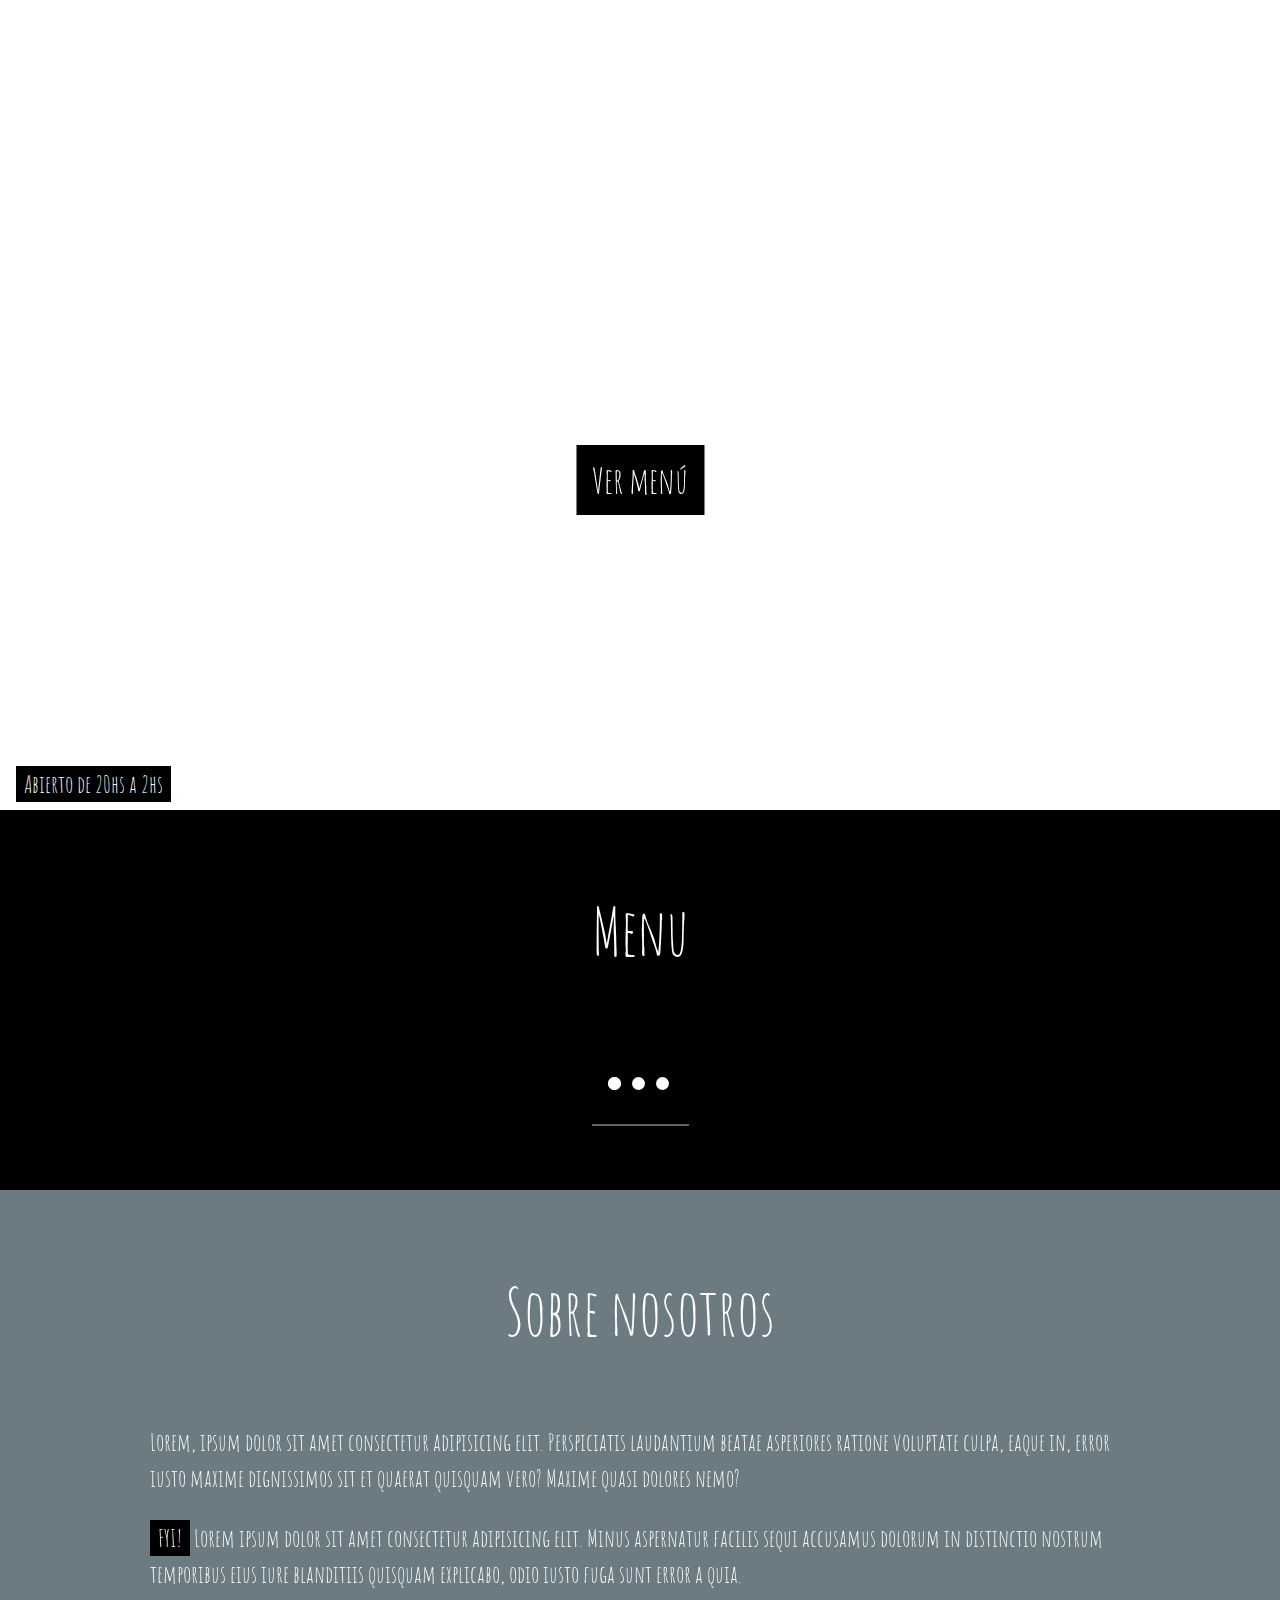
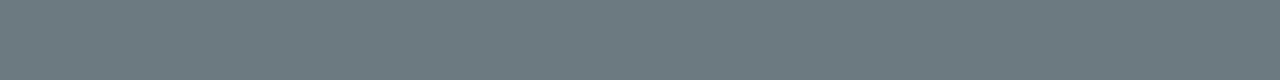
<file: index.html>
<!DOCTYPE html>
<html>

<head>
    <title>Menu</title>
    <meta charset="UTF-8">
    <meta name="viewport" content="width=device-width, initial-scale=1">
    <link rel="stylesheet" href="https://www.w3schools.com/w3css/4/w3.css">
    <link rel="stylesheet" href="https://fonts.googleapis.com/css?family=Amatic+SC">
    <style>
        body,
        html {
            height: 100%
        }

        body,
        h1,
        h2,
        h3,
        h4,
        h5,
        h6 {
            font-family: "Amatic SC", sans-serif
        }

        .menu {
            display: none
        }

        .bgimg {
            background-repeat: no-repeat;
            background-size: cover;
            background-image: url("https://images.hola.com/imagenes/cocina/recetas/20220208204252/pizza-pepperoni-mozzarella/1-48-890/pepperoni-pizza-abob-t.jpg?tx=w_1200");
            min-height: 90%;
        }

        #menu_content {
            max-width: fit-content;
        }

        .boton_categoria {
            width: 33.33333% !important;
        }

        @media (max-width: 500px) {
            .boton_categoria {
                width: 50% !important;
            }
        }

        .lds-ellipsis {
            display: inline-block;
            position: relative;
            width: 80px;
            height: 80px;
        }

        .lds-ellipsis div {
            position: absolute;
            top: 33px;
            width: 13px;
            height: 13px;
            border-radius: 50%;
            background: #fff;
            animation-timing-function: cubic-bezier(0, 1, 1, 0);
        }

        .lds-ellipsis div:nth-child(1) {
            left: 8px;
            animation: lds-ellipsis1 0.6s infinite;
        }

        .lds-ellipsis div:nth-child(2) {
            left: 8px;
            animation: lds-ellipsis2 0.6s infinite;
        }

        .lds-ellipsis div:nth-child(3) {
            left: 32px;
            animation: lds-ellipsis2 0.6s infinite;
        }

        .lds-ellipsis div:nth-child(4) {
            left: 56px;
            animation: lds-ellipsis3 0.6s infinite;
        }

        @keyframes lds-ellipsis1 {
            0% {
                transform: scale(0);
            }

            100% {
                transform: scale(1);
            }
        }

        @keyframes lds-ellipsis3 {
            0% {
                transform: scale(1);
            }

            100% {
                transform: scale(0);
            }
        }

        @keyframes lds-ellipsis2 {
            0% {
                transform: translate(0, 0);
            }

            100% {
                transform: translate(24px, 0);
            }
        }


        .descripcion-producto{
            font-size: 30px !important;
        }
    </style>



</head>

<body>

    <header class="bgimg w3-display-container w3-grayscale-min" id="home">
        <div class="w3-display-bottomleft w3-padding">
            <span class="w3-tag w3-xlarge">Abierto de 20hs a 2hs</span>
        </div>
        <div class="w3-display-middle w3-center">
            <span class="w3-text-white w3-hide-small" style="font-size:100px">Nombre </span>
            <span class="w3-text-white w3-hide-large w3-hide-medium" style="font-size:60px"><b>Nombre del
                    negocio</b></span>
            <p><a href="#menu" class="w3-button w3-xxlarge w3-black">Ver menú</a></p>
        </div>
    </header>

    <!-- Menu Container -->
    <div class="w3-container w3-black w3-padding-64 w3-xxlarge" id="menu">
        <div class="w3-content" id="menu_content">

            <h1 class="w3-center w3-jumbo" style="margin-bottom:64px">Menu</h1>
            <div style="display: flex; justify-content: center; align-items: center;"><div class="lds-ellipsis"><div></div><div></div><div></div><div></div></div></div>
            <div class="w3-row w3-center w3-border w3-border-dark-grey" id="categorias_id">
            </div>
        </div>
    </div>
    

    <!-- Contact -->
    <div class="w3-container w3-padding-64 w3-blue-grey w3-grayscale-min w3-xlarge">
        <div class="w3-content">
            <h1 class="w3-center w3-jumbo" style="margin-bottom:64px">Sobre nosotros</h1>
            <p>Lorem, ipsum dolor sit amet consectetur adipisicing elit. Perspiciatis laudantium beatae asperiores
                ratione voluptate culpa, eaque in, error iusto maxime dignissimos sit et quaerat quisquam vero? Maxime
                quasi dolores nemo?</p>
            <p><span class="w3-tag">FYI!</span> Lorem ipsum dolor sit amet consectetur adipisicing elit. Minus
                aspernatur facilis sequi accusamus dolorum in distinctio nostrum temporibus eius iure blanditiis
                quisquam explicabo, odio iusto fuga sunt error a quia.</p>
        </div>
    </div>



    <script>




        function openMenu(evt, menuName) {
            var i, x, tablinks;
            x = document.getElementsByClassName("menu");
            for (i = 0; i < x.length; i++) {
                x[i].style.display = "none";
            }
            tablinks = document.getElementsByClassName("tablink");
            for (i = 0; i < x.length; i++) {
                tablinks[i].className = tablinks[i].className.replace(" w3-red", "");
            }
            document.getElementById("id_" + menuName.replace(" ", "_")).style.display = "block";
            evt.currentTarget.firstElementChild.className += " w3-red";
        }

        function mostrarLoader(){
            var loader = document.querySelector(".lds-ellipsis");
            loader.style.display = "block";
        }
    
        function ocultarLoader(){
            var loader = document.querySelector(".lds-ellipsis");
            loader.style.display = "none";
        }

        (async () => {
            mostrarLoader();
            var response = await fetch("https://script.google.com/macros/s/AKfycbzBjl-wVLo_0pJhNHVa-Fjk0L4PCRwDg3PFHCbrWVMewMh81rSDUwx_rcNNLU8YTmdEGQ/exec");
            var json_productos = await response.json();

            function agregar_categoria(nombre_categoria) {
                var id_categoria = "id_" + nombre_categoria.replace(" ", "_");
                var botones_categorias = document.querySelector("#categorias_id");
                var es_primer_categoria = botones_categorias.children.length == 0;
                botones_categorias.innerHTML += ` <a href="javascript:void(0)" onclick="openMenu(event, '${nombre_categoria}');" id="id_${id_categoria}">
                                            <div class="w3-col s4 tablink w3-padding-large w3-hover-red boton_categoria">${nombre_categoria}</div>
                                        </a>`;
                var contenido_menu = document.querySelector("#menu_content");
                var contenido_categoria = document.createElement("div");
                contenido_categoria.id = id_categoria;
                contenido_categoria.className = "w3-container menu w3-padding-32 w3-white";
                menu_content.append(contenido_categoria);

                if (es_primer_categoria) {
                    document.getElementById(id_categoria).style.display = "block";
                    // document.getElementById(id_categoria).firstElementChild.className =  " w3-red";
                }
            }

            function agregar_producto(nombre_categoria, nombre_producto, precio, comentario, descripcion) {
                var id_categoria = "id_" + nombre_categoria.replace(" ", "_");
                var contenido_categorias = document.getElementById(id_categoria);
                if (comentario != "") {
                    contenido_categorias.innerHTML += ` <h1>
                                                <b>${nombre_producto}</b> 
                                                <span class="w3-tag w3-red w3-round">${comentario}</span>
                                                <span class="w3-right w3-tag w3-dark-grey w3-round">$${precio}</span>
                                            </h1>
                                            <p class="w3-text-grey descripcion-producto">${descripcion}</p>
                                            <hr>`;
                }
                else {
                    contenido_categorias.innerHTML += ` <h1>
                                                <b>${nombre_producto}</b> 
                                                <span class="w3-right w3-tag w3-dark-grey w3-round">$${precio}</span>
                                            </h1>
                                            <p class="w3-text-grey descripcion-producto">${descripcion}</p>
                                            <hr>`;
                }

            }

            var categorias = Object.keys(json_productos);
            for (id_categoria of categorias) {
                agregar_categoria(json_productos[id_categoria].nombre_categoria);
                var productos = Object.keys(json_productos[id_categoria].productos);
                for (id_producto of productos) {
                    agregar_producto(json_productos[id_categoria].nombre_categoria,
                        json_productos[id_categoria].productos[id_producto].nombre_producto,
                        json_productos[id_categoria].productos[id_producto].precio,
                        json_productos[id_categoria].productos[id_producto].comentario,
                        json_productos[id_categoria].productos[id_producto].descripcion);
                }
            }
            ocultarLoader();
        })();

    </script>

</body>

</html>
</file>
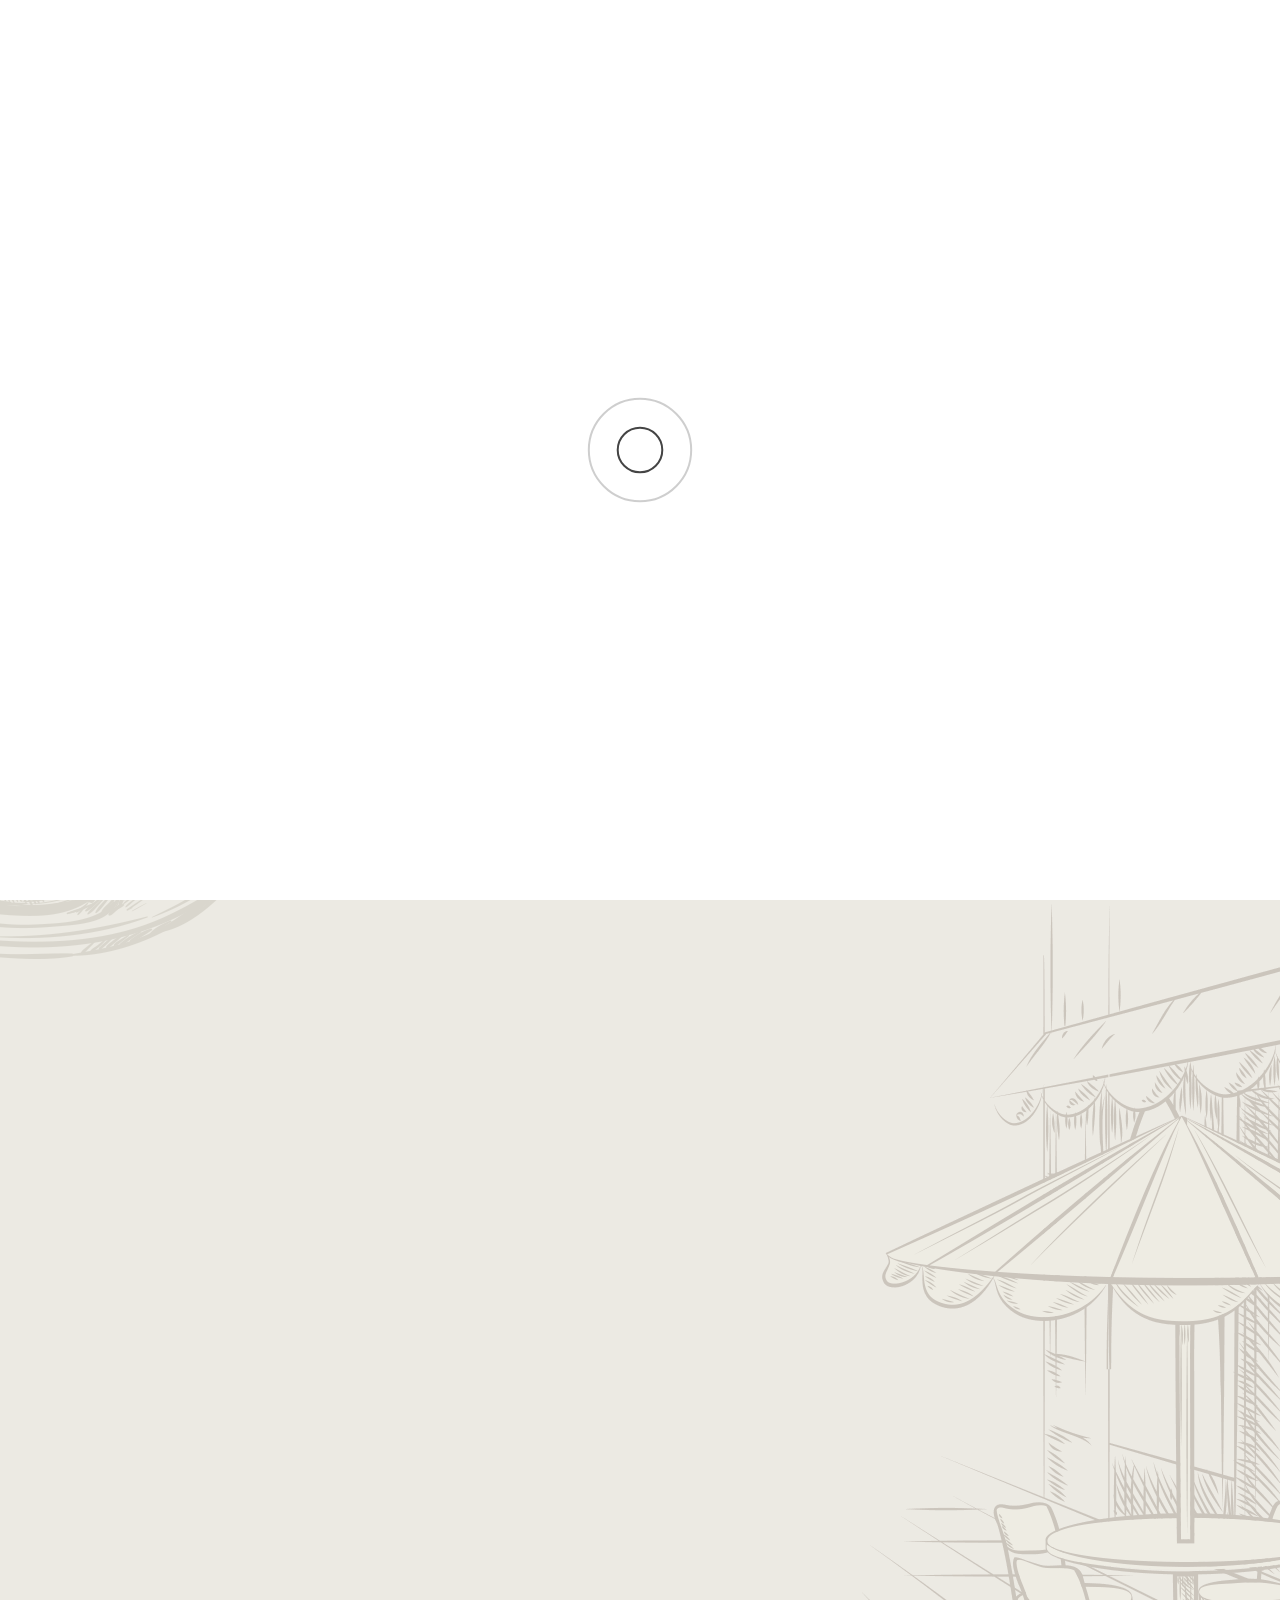
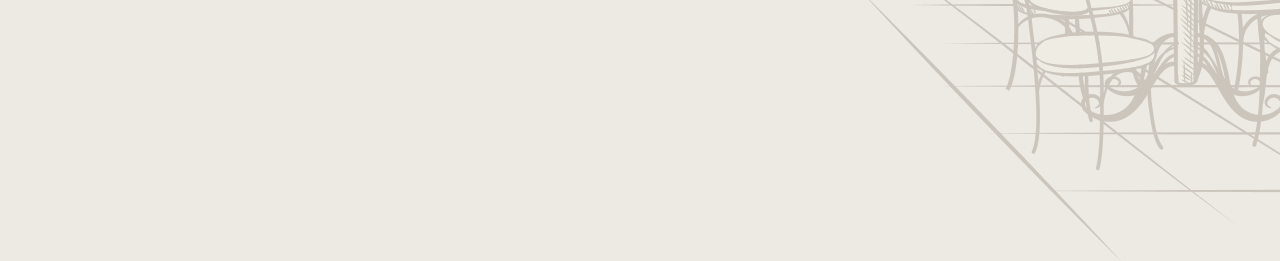
<file: cafe/index.htm>
<!DOCTYPE html>
<html lang="es"><head>
<meta http-equiv="content-type" content="text/html; charset=UTF-8">

    <meta charset="utf-8">
    <meta name="viewport" content="width=device-width, initial-scale=1, shrink-to-fit=no">
    <meta http-equiv="x-ua-compatible" content="ie=edge">

    <title>Plantilla menu cafe</title>
    <link rel="shortcut icon" href="archivos/favourite_icon.png">

    <!-- fraimwork - css include -->
    <link rel="stylesheet" type="text/css" href="archivos/bootstrap.min.css">

    <!-- icon font - css include -->
    <link rel="stylesheet" type="text/css" href="archivos/fontawesome.css">

    <!-- animation - css include -->
    <link rel="stylesheet" type="text/css" href="archivos/animate.css">

    <!-- carousel - css include -->
    <link rel="stylesheet" type="text/css" href="archivos/slick.css">
    <link rel="stylesheet" type="text/css" href="archivos/slick-theme.css">

    <!-- popup - css include -->
    <link rel="stylesheet" type="text/css" href="archivos/magnific-popup.css">

    <!-- jquery-ui - css include -->
    <link rel="stylesheet" type="text/css" href="archivos/jquery-ui.css">

    <!-- custom - css include -->
    <link rel="stylesheet" type="text/css" href="archivos/style.css">



  <body>

    <!-- body_wrap - start -->
    <div class="body_wrap">

      <!-- backtotop - start -->
      <div class="backtotop" style="display: none;">
        <a href="#" class="scroll">
          <i class="far fa-arrow-up"></i>
          <i class="far fa-arrow-up"></i>
        </a>
      </div>
      <!-- backtotop - end -->


      <div id="preloader"></div>
      <!-- header_section - start
      ================================================== -->
      <header class="header_section style_2">
        <div class="content_wrap">
          <div class="container maxw_1560">
            <div class="row align-items-center">

              <div class="col-lg-2 col-md-6 col-6">
                <div class="brand_logo">
                  <a class="brand_link" href="https://xpressrow.com/html/cafenod/index_1.html">
                    <img src="archivos/logo_white_1x.png" srcset="archivos/logo_white_2x.png 2x" alt="logo_not_found">
                  </a>
                </div>
              </div>

              <div class="col-lg-10 col-md-6 col-6">
                <nav class="main_menu navbar navbar-expand-lg">



                </nav>
              </div>

            </div>
          </div>
        </div>

      </header>

      <main>



        <!-- breadcrumb_section - start
        ================================================== -->
        <section class="breadcrumb_section text-uppercase" style="background-image: url(archivos/breadcrumb_bg_01.jpg);">
          <div class="container">
            <h1 class="page_title text-white wow fadeInUp" data-wow-delay=".1s" style="visibility: visible; animation-delay: 0.1s; animation-name: fadeInUp;">Nuestro Menu</h1>
            <ul class="breadcrumb_nav ul_li wow fadeInUp" data-wow-delay=".2s" style="visibility: visible; animation-delay: 0.2s; animation-name: fadeInUp;">
              <li>descripción corta</li>
            </ul>
          </div>
          <div class="breadcrumb_icon_wrap">
            <div class="container">
              <div class="breadcrumb_icon wow fadeInUp" data-wow-delay=".3s" style="visibility: visible; animation-delay: 0.3s; animation-name: fadeInUp;">
                <img src="archivos/icon_01.png" alt="icon_not_found">
                <span class="bg_shape"></span>
              </div>
            </div>
          </div>
        </section>
        <!-- breadcrumb_section - end
        ================================================== -->

        <!-- recipe_menu_section - start
        ================================================== -->
        <section class="recipe_menu_section sec_ptb_120 bg_gray deco_wrap">
          <div class="container">
            <ul class="filters-button-group style_3 ul_li_center wow fadeInUp " data-wow-delay=".1s" id="categorias_id" style="visibility: visible; animation-delay: 0.1s; animation-name: fadeInUp;">
              <li><button class="button text-uppercase active" data-filter="*">Todos</button></li>
            </ul>

            <div class="recipe_item_grid grid wow fadeInUp contenido-menu" data-wow-delay=".2s" style="position: relative; height: 1020px; visibility: visible; animation-delay: 0.2s; animation-name: fadeInUp;">
            </div>

          <div class="deco_item shape_1">
            <img src="archivos/shape_01.png" alt="image_not_found">
          </div>
          <div class="deco_item shape_2">
            <img src="archivos/shape_02.png" alt="image_not_found">
          </div>
        </section>
      </main>
    </div>

    <!-- fraimwork - jquery include -->
    <script src="archivos/jquery.min.js"></script>
    <script src="archivos/bootstrap.min.js"></script>

    <!-- animation - jquery include -->
    <script src="archivos/wow.min.js"></script>

    <!-- carousel - jquery include -->
    <script src="archivos/slick.min.js"></script>

    <!-- popup - jquery include -->
    <script src="archivos/magnific-popup.min.js"></script>

    <!-- isotope filter - jquery include -->
    <script src="archivos/isotope.pkgd.min.js"></script>


    <!-- jquery-ui - jquery include -->
    <script src="archivos/jquery-ui.js"></script>

    <!-- off canvas sidebar - jquery include -->
    <script src="archivos/mCustomScrollbar.js"></script>

    <!-- custom - jquery include -->
    <script src="archivos/main.js"></script>

  
</body></html>
</file>
<file: cafe/archivos/style.css>
@charset "UTF-8";
/* table of content - start
================================================== */
/* 
Project Name   :  Cafenod - HTML5 Template
File           :  CSS Base
Version        :  1.0.0
Last change    :  27 March 2021
Author         :  Xpressrow
*/
/* table of content - end
================================================== */
/* template fonts - start
================================================== */
@import url("https://fonts.googleapis.com/css2?family=Roboto:ital,wght@0,100;0,300;0,400;0,500;0,700;0,900;1,100;1,300;1,400;1,500;1,700;1,900&display=swap");
@import url("https://fonts.googleapis.com/css2?family=Oswald:wght@200;300;400;500;600;700&display=swap");
/* template fonts - end
================================================== */
/* global reset - start
================================================== */
body {
  margin: 0px;
  padding: 0px;
  font-size: 14px;
  font-weight: 400;
  line-height: 1.65;
  font-style: normal;
  color: #7c7770;
  font-family: "Roboto", sans-serif;
  text-rendering: optimizelegibility;
  -moz-osx-font-smoothing: grayscale;
  -webkit-font-smoothing: antialiased;
}

.body_wrap {
  overflow: hidden;
  position: relative;
}

::selection {
  color: #ffffff;
  background-color: #c7a17a;
}

::-moz-selection {
  color: #ffffff;
  background-color: #c7a17a;
}

.container {
  max-width: 1200px;
}

.container_boxed {
  padding: 60px;
  max-width: 1290px;
  background-color: #ffffff;
}

.maxw_1560 {
  max-width: 1590px;
}

.maxw_1720 {
  max-width: 1750px;
}

iframe {
  border: none;
}

a:focus,
a:active,
input,
input:hover,
input:focus,
input:active,
textarea,
textarea:hover,
textarea:focus,
textarea:active {
  outline: none;
}

img:not([draggable]),
embed,
object,
video {
  height: auto;
  max-width: 100%;
}

img {
  border: none;
  max-width: 100%;
  vertical-align: middle;
  -webkit-user-select: none;
          user-select: none;
  height: auto;
}

a {
  outline: 0;
  display: inline-block;
  text-decoration: none;
}
a:active, a:focus, a:hover, a:visited {
  outline: 0;
  text-decoration: none;
}

button {
  padding: 0px;
  border: none;
  outline: none;
  background: none;
  display: inline-block;
}
button:focus {
  outline: none;
}

h1, h2, h3, h4, h5, h6 {
  font-weight: 700;
  color: #1B1B1B;
  font-family: "Oswald", sans-serif;
}

/* section decoration wrap - start */
.deco_wrap {
  z-index: 1;
  position: relative;
}
.deco_wrap .deco_item {
  z-index: -1;
  position: absolute;
}
.deco_wrap .deco_big_text {
  top: 170px;
  left: 0px;
  right: 0px;
  z-index: -1;
  opacity: 0.2;
  color: #000000;
  line-height: 1;
  display: block;
  font-weight: 700;
  font-size: 291px;
  position: absolute;
  font-family: "Oswald", sans-serif;
}
.deco_wrap .overlay {
  top: 0px;
  left: 0px;
  right: 0px;
  bottom: 0px;
  z-index: -1;
  position: absolute;
}
.deco_wrap .scratch {
  left: 0px;
  right: 0px;
  z-index: 1;
  position: absolute;
}
.deco_wrap .scratch img {
  width: 100%;
  display: block;
}
.deco_wrap .scratch_top {
  top: 0px;
}
.deco_wrap .scratch_bottom {
  bottom: 0px;
}

/* section decoration wrap - end */
/* spacing settings - start */
.sec_ptb_120 {
  padding-top: 120px;
  padding-bottom: 120px;
}

.sec_ptb_80 {
  padding-top: 80px;
  padding-bottom: 80px;
}

/* spacing settings - end */
/* transition - start */
a,
button {
  transition: 0.6s cubic-bezier(0.25, 1, 0.5, 1);
}

/* transition - end */
/* global reset - end
================================================== */
/* back to top button - start
================================================== */
.backtotop {
  right: 12px;
  z-index: 999;
  bottom: 50px;
  display: none;
  position: fixed;
}
.backtotop .scroll {
  z-index: 1;
  width: 50px;
  height: 50px;
  display: block;
  position: relative;
}
.backtotop .scroll:before, .backtotop .scroll:after {
  top: 0px;
  left: 0px;
  right: 0px;
  bottom: 0px;
  content: "";
  position: absolute;
  border-radius: 100%;
  background-color: #ffffff;
  transition: 0.6s cubic-bezier(0.25, 1, 0.5, 1);
  box-shadow: 0px 10px 60px 0px rgba(0, 0, 0, 0.2);
}
.backtotop .scroll:after {
  opacity: 0;
  transform: scale(1.5);
}
.backtotop .scroll:hover:before {
  opacity: 0;
  transform: scale(0.3);
}
.backtotop .scroll:hover:after {
  opacity: 1;
  transform: scale(1);
}
.backtotop .scroll i {
  left: 50%;
  z-index: 1;
  font-size: 15px;
  position: absolute;
  color: #c7a17a;
  transform: translateX(-50%);
  transition: 0.6s cubic-bezier(0.25, 1, 0.5, 1);
}
.backtotop .scroll i:nth-child(1) {
  top: 50%;
  transform: translate(-50%, -50%);
}
.backtotop .scroll i:nth-child(2) {
  top: 110%;
  opacity: 0;
  visibility: hidden;
}
.backtotop .scroll:hover i:nth-child(1) {
  top: -110%;
  opacity: 0;
  visibility: hidden;
  transform: translateX(-50%);
}
.backtotop .scroll:hover i:nth-child(2) {
  top: 50%;
  opacity: 1;
  visibility: visible;
  transform: translate(-50%, -50%);
}
.comentario {
  font-size: 15px;
  color: black;
  font-family: "Oswald", sans-serif;
  background-color: #c7a17a;
  padding: 4px;
  border-radius: 8px;
}
/* back to top button - end
================================================== */
/* preloader - start
================================================== */
#preloader {
  top: 0;
  left: 0;
  right: 0;
  bottom: 0;
  z-index: 10000;
  position: fixed;
  overflow: visible;
    background: #ffffff url("preloader.svg") no-repeat center center;
}

/* preloader - end
================================================== */
/* button style - start
================================================== */
.load_more {
  margin-top: 60px;
}

.btn {
  border: none;
  outline: none;
  line-height: 1;
  color: #ffffff;
  font-size: 14px;
  font-weight: 700;
  padding: 21px 42px;
  border-radius: 5px;
  display: inline-block;
  transition: 0.6s cubic-bezier(0.25, 1, 0.5, 1);
  font-family: "DM Sans", sans-serif;
}
.btn:focus {
  outline: none;
  box-shadow: none;
}
.btn:hover {
  color: #ffffff;
}
.btn.btn_primary {
  background-color: #c7a17a;
}
.btn.btn_primary:hover {
  background-color: #1B1B1B;
}
.btn.btn_secondary {
  background-color: #1B1B1B;
}
.btn.btn_secondary:hover {
  background-color: #c7a17a;
}

.btn.btn_border {
  padding: 19px 42px;
  border: 2px solid transparent;
}
.btn.border_white {
  border-color: rgba(255, 255, 255, 0.5);
}
.btn.border_white:hover {
  color: #c7a17a;
  border-color: #ffffff;
  background-color: #ffffff;
}
.btn.border_black {
  color: #1B1B1B;
  border-color: rgba(18, 16, 13, 0.3);
}
.btn.border_black:hover {
  color: #ffffff;
  border-color: #1B1B1B;
  background-color: #1B1B1B;
}

.btn_text {
  line-height: 1;
  font-size: 14px;
  font-weight: 500;
  color: #7c7770;
  display: inline-block;
}
.btn_text span {
  position: relative;
  display: inline-block;
}
.btn_text span:before {
  width: 0px;
  left: auto;
  right: 0px;
  bottom: 0px;
  height: 1px;
  content: "";
  position: absolute;
  transition: 0.6s cubic-bezier(0.25, 1, 0.5, 1);
  background-color: #c7a17a;
}
.btn_text:hover span:before {
  left: 0px;
  width: 100%;
  right: auto;
}
.btn_text i {
  margin-left: 2px;
  transition: 0.6s cubic-bezier(0.25, 1, 0.5, 1);
}
.btn_text:hover {
  color: #c7a17a;
}
.btn_text:hover i {
  transform: translateX(5px);
}

/* button style - end
================================================== */
/* video play button - start
================================================== */
.pulse {
  z-index: 1;
  width: 40px;
  height: 40px;
  color: #ffffff;
  font-size: 10px;
  position: relative;
  margin-right: 20px;
  border-radius: 100%;
  align-items: center;
  display: inline-flex;
  justify-content: center;
  background-color: #c7a17a;
}
.pulse:before, .pulse:after {
  top: 0px;
  left: 0px;
  right: 0px;
  bottom: 0px;
  z-index: -1;
  content: "";
  position: absolute;
  border-radius: 100%;
  background-color: #c7a17a;
}
.pulse:before {
  animation: pulse 3s cubic-bezier(0.16, 1, 0.3, 1) infinite both;
}
.pulse:after {
  animation: pulse 3s 0.6s cubic-bezier(0.16, 1, 0.3, 1) infinite both;
}
.pulse i {
  margin-left: 2px;
}

@keyframes pulse {
  0% {
    opacity: 0.5;
    transform: scale(1);
  }
  100% {
    opacity: 0;
    transform: scale(2.1);
  }
}
.video_btn1 {
  font-size: 14px;
  font-weight: 500;
  align-items: center;
  display: inline-flex;
  color: #1B1B1B;
}

.video_btn2 {
  text-align: center;
  display: inline-block;
}
.video_btn2 span {
  margin: auto;
  width: 109px;
  height: 109px;
  font-size: 16px;
  margin-bottom: 25px;
  display: inline-flex;
  border: 2px solid #ffffff;
  background-color: transparent;
}
.video_btn2 span:before, .video_btn2 span:after {
  background-color: #ffffff;
}
.video_btn2 small {
  display: block;
  color: #ffffff;
  font-size: 18px;
  font-weight: 500;
}

/* video play button - end
================================================== */
/* order & unorder list reset - start
================================================== */
.ul_li,
.ul_li_right,
.ul_li_center {
  margin: 0px;
  padding: 0px;
  display: flex;
  flex-wrap: wrap;
  align-items: center;
}
.ul_li > li,
.ul_li_right > li,
.ul_li_center > li {
  float: left;
  list-style: none;
  display: inline-block;
}

.ul_li {
  justify-content: flex-start;
}

.ul_li_center {
  justify-content: center;
}

.ul_li_right {
  justify-content: flex-end;
}

.ul_li_block {
  margin: 0px;
  padding: 0px;
  display: block;
}
.ul_li_block > li {
  display: block;
  list-style: none;
}

/* order & unorder list reset - end
================================================== */
/* social links - start
================================================== */
.social_links {
  margin: -5px;
}
.social_links li {
  padding: 5px;
}

.social_text li:not(:last-child) {
  margin-right: 45px;
}
.social_text i {
  margin-right: 10px;
}
.social_text a {
  font-size: 14px;
  font-weight: 500;
}
.social_text a:hover {
  color: #c7a17a;
}

.social_icons a {
  width: 35px;
  height: 35px;
  color: #c6c0ba;
  line-height: 37px;
  text-align: center;
  border-radius: 2px;
  background-color: #f7f7f7;
}
.social_icons a:hover {
  color: #ffffff;
  background-color: #c7a17a;
}

.text-white .social_icons a {
  color: #c7a17a;
  background-color: #1B1B1B;
}
.text-white .social_icons a:hover {
  color: #ffffff;
  background-color: #c7a17a;
}

/* social links - end
================================================== */
/* section title - start
================================================== */
.section_title {
  margin-bottom: 50px;
}
.section_title .small_title {
  line-height: 1;
  font-size: 14px;
  margin-bottom: 18px;
  font-family: "Roboto", sans-serif;
}
.section_title .small_title i {
  margin-right: 10px;
  color: #c7a17a;
}
.section_title .big_title {
  font-size: 45px;
  line-height: 1.2;
  margin-bottom: 0px;
}

/* section title - end
================================================== */
/* background colors - start
================================================== */
.bg_default_brown {
  background-color: #c7a17a;
}

.bg_default_gray {
  background-color: #f6f6f6;
}

/* background colors - end
================================================== */
/* carousel settings - start
================================================== */
.slick-dots li {
  margin: 0px;
  display: inline-block;
}
.slick-dots li:not(:last-child) {
  margin-right: 10px;
}
.slick-dots button {
  width: 8px;
  height: 8px;
  opacity: 0.4;
  display: block;
  border-radius: 100%;
  background-color: #000000;
  transition: 0.6s cubic-bezier(0.25, 1, 0.5, 1);
}
.slick-dots li:hover button, .slick-dots li.slick-active button {
  opacity: 1;
}

/* carousel settings - end
================================================== */
/* chip style - start
================================================== */
.chip_item {
  align-items: center;
  display: inline-flex;
}
.chip_item .chip_thumbnail {
  width: 60px;
  overflow: hidden;
  margin-right: 15px;
  border-radius: 100%;
}
.chip_item .chip_name {
  line-height: 1;
  font-size: 15px;
  font-weight: 500;
  margin-bottom: 10px;
}
.chip_item .chip_title {
  display: block;
  line-height: 1;
  font-size: 12px;
  font-weight: 500;
  color: #c7a17a;
}

/* chip style - end
================================================== */
/* template form style - start
================================================== */
/* from global settings - start */
.form_item {
  position: relative;
  margin-bottom: 30px;
}
.form_item textarea, .form_item input {
  width: 100%;
  outline: none;
  display: block;
  box-shadow: none;
  border-radius: 5px;
  border: 1px solid #f5f5f5;
  transition: 0.6s cubic-bezier(0.25, 1, 0.5, 1);
}
.form_item textarea:focus, .form_item input:focus {
  outline: none;
  box-shadow: none;
  border-color: #c7a17a;
}
.form_item input {
  height: 56px;
  padding: 0px 25px;
}
.form_item textarea {
  min-height: 160px;
  padding: 20px 25px;
}
.form_item .form_icon {
  top: 50%;
  right: 25px;
  margin: 0px;
  padding: 0px;
  position: absolute;
  transform: translateY(-50%);
}
.form_item .form_field_title {
  line-height: 1;
  font-size: 15px;
  font-weight: 400;
  margin-bottom: 15px;
  color: #1B1B1B;
  font-family: "Roboto", sans-serif;
}
.form_item .form_field_title sup {
  top: -2px;
}

:-moz-placeholder {
  color: #9d9a9a;
  text-transform: capitalize;
}

::-moz-placeholder {
  color: #9d9a9a;
  text-transform: capitalize;
}

:-ms-input-placeholder {
  color: #9d9a9a;
  text-transform: capitalize;
}

::-webkit-input-placeholder {
  color: #9d9a9a;
  text-transform: capitalize;
}

/* from global settings - end */
/* google map - start */
#mapBox {
  min-height: 600px;
}

/* google map - end */
/* contact from - start */
.contact_form {
  padding: 60px 50px;
  background-color: #f6f6f6;
}
.contact_form .form_title {
  line-height: 1;
  font-size: 45px;
  margin-bottom: 35px;
}
.contact_form .form_item textarea, .contact_form .form_item input {
  background-color: #ffffff;
  border: 1px solid #ffffff;
}
.contact_form .form_item textarea:focus, .contact_form .form_item input:focus {
  border-color: #c7a17a;
}
.contact_form.bg_white {
  background-color: #ffffff;
}
.contact_form.bg_white .form_item textarea, .contact_form.bg_white .form_item input {
  background-color: #f6f6f6;
  border: 1px solid #f6f6f6;
}
.contact_form.bg_white .form_item textarea:focus, .contact_form.bg_white .form_item input:focus {
  border-color: #c7a17a;
}

/* contact from - end */
/* main contact info wrap - start */
.main_contact_info_wrap {
  display: flex;
  flex-wrap: nowrap;
  margin-left: -15px;
  margin-right: -15px;
  justify-content: space-between;
}
.main_contact_info_wrap .contact_info_item {
  max-width: 330px;
  padding-left: 15px;
  padding-right: 15px;
  margin-bottom: 50px;
}

.contact_info_item {
  display: flex;
  align-items: center;
}
.contact_info_item .item_icon {
  height: 80px;
  min-width: 80px;
  font-size: 24px;
  margin-right: 20px;
  border-radius: 2px;
  align-items: center;
  display: inline-flex;
  color: #c7a17a;
  justify-content: center;
  background-color: #f6f6f6;
}
.contact_info_item .item_title {
  line-height: 1;
  font-size: 20px;
  margin-bottom: 10px;
}
.contact_info_item p {
  line-height: 1.4;
  margin-bottom: 0px;
}

/* main contact info wrap - end */
/* reserve table form - start */
.reserve_table_form {
  padding: 60px;
  position: relative;
  padding-bottom: 120px;
  background-color: #f6f6f6;
}
.reserve_table_form .form_title {
  line-height: 1;
  font-size: 45px;
  margin-bottom: 38px;
}
.reserve_table_form .form_item input {
  height: 70px;
  color: #9d9a9a;
  padding: 0px 30px;
}
.reserve_table_form .form_item .form_icon {
  right: 35px;
}
.reserve_table_form .decoration_icon {
  left: 50%;
  z-index: 1;
  bottom: -50px;
  width: 100px;
  height: 100px;
  display: flex;
  position: absolute;
  align-items: center;
  justify-content: center;
  transform: translateX(-50%);
}
.reserve_table_form .decoration_icon .bg_shape {
  top: 0px;
  left: 0px;
  right: 0px;
  bottom: 0px;
  z-index: -1;
  position: absolute;
  transform: rotate(45deg);
  background-color: #ffffff;
  box-shadow: 0px 9px 16px 0px rgba(179, 179, 179, 0.2);
}

/* reserve table form - end */
/* comment form - start */
.comment_form .form_item input,
.comment_form .form_item textarea {
  border-radius: 0px;
  background-color: #f6f6f6;
}

/* comment form - end */
/* template form style - end
================================================== */
/* rating star - start
================================================== */
.rating_star li {
  color: #f6c46e;
  font-size: 12px;
}
.rating_star li:not(:last-child) {
  margin-right: 3px;
}

/* rating star - end
================================================== */
/* pagination - start
================================================== */
.pagination_nav {
  margin: -3px;
  margin-top: 77px;
}
.pagination_nav li {
  padding: 3px;
}
.pagination_nav a {
  height: 50px;
  min-width: 50px;
  display: flex;
  font-size: 15px;
  border-radius: 45px;
  align-items: center;
  color: #7c7770;
  justify-content: center;
  background-color: #ffffff;
}
.pagination_nav li:hover a, .pagination_nav li.active a {
  color: #ffffff;
  background-color: #c7a17a;
}

/* pagination - end
================================================== */
/* filter nav - start
================================================== */
.filters-button-group {
  margin-bottom: 60px;
  border-bottom: 5px solid #e4e2da;
}
.filters-button-group li {
  margin-bottom: -5px;
}
.filters-button-group li:not(:last-child) {
  margin-right: 5px;
}
.filters-button-group button {
  color: #8b887d;
  font-size: 15px;
  font-weight: 700;
  padding: 0px 20px;
  position: relative;
  padding-bottom: 30px;
}
.filters-button-group button:before {
  left: 15px;
  right: 15px;
  bottom: 0px;
  opacity: 0;
  content: "";
  height: 5px;
  position: absolute;
  border-radius: 45px;
  background-color: #c7a17a;
  transition: 0.6s cubic-bezier(0.25, 1, 0.5, 1);
}
.filters-button-group button:hover, .filters-button-group button.active {
  color: #1B1B1B;
}
.filters-button-group button:hover:before, .filters-button-group button.active:before {
  left: 0px;
  right: 0px;
  opacity: 1;
}

.filters-button-group.style_2 {
  border-bottom: none;
}
.filters-button-group.style_2 li {
  margin-bottom: 0px;
}
.filters-button-group.style_2 li:not(:last-child) {
  margin-right: 60px;
}
.filters-button-group.style_2 button {
  padding: 0px;
}
.filters-button-group.style_2 button:before {
  display: none;
}
.filters-button-group.style_2 button:hover, .filters-button-group.style_2 button.active {
  color: #1B1B1B;
}

.text-white .filters-button-group.style_2 button {
  color: #aaaaaa;
}
.text-white .filters-button-group.style_2 button:hover, .text-white .filters-button-group.style_2 button.active {
  color: #ffffff;
}

.filters-button-group {
  border-bottom: none;
}
.filters-button-group.style_3 {
  background-color: #ffffff;
}
.filters-button-group.style_3 li {
  margin: 0px;
}
.filters-button-group.style_3 li:not(:last-child) {
  margin-right: 0px;
}
.filters-button-group.style_3 button {
  padding: 18px 22px;
}
.filters-button-group.style_3 button:before {
  border-radius: 0px;
}

.filters-button-group.style_4 li {
  margin: 0px;
  border-bottom: 4px solid #eaeaea;
}
.filters-button-group.style_4 li:not(:last-child) {
  margin-right: 0px;
}
.filters-button-group.style_4 button {
  padding: 0px;
  line-height: 1;
  display: block;
  padding: 18.5px 41.5px;
}
.filters-button-group.style_4 button:before {
  display: none;
}
.filters-button-group.style_4 button:hover, .filters-button-group.style_4 button.active {
  background-color: #ffffff;
}

/* filter nav - end
================================================== */
/* default tags style - start
================================================== */
.tag_list {
  margin: -5px;
}
.tag_list li {
  padding: 5px;
}
.tag_list a {
  display: block;
  line-height: 1;
  padding: 10px 24px;
  color: #7c7770;
  background-color: #f6f6f6;
}
.tag_list a:hover {
  color: #ffffff;
  background-color: #c7a17a;
}

/* default tags style - end
================================================== */
/* order & unorder list reset - start
================================================== */
.post_meta {
  font-size: 14px;
  color: #1B1B1B;
}
.post_meta li {
  margin-bottom: 20px;
}
.post_meta li:not(:last-child) {
  margin-right: 40px;
}
.post_meta a {
  display: block;
  color: #1B1B1B;
}
.post_meta a:hover {
  color: #c7a17a;
}
.post_meta i {
  margin-right: 5px;
}

/* order & unorder list reset - end
================================================== */
/* comment area - start
================================================== */
.comment_item:not(:last-child) {
  margin-bottom: 30px;
}
.comment_item .comment_item {
  padding-top: 20px;
  padding-left: 85px;
}
.comment_item .comment_thumbnail {
  float: left;
  width: 60px;
  height: 60px;
  overflow: hidden;
  margin-right: 25px;
  border-radius: 100%;
  align-items: center;
  display: inline-flex;
  justify-content: center;
  background-color: #f6f6f6;
}
.comment_item .comment_content {
  display: table;
  padding-top: 14px;
}
.comment_item .comment_name {
  line-height: 1;
  font-size: 15px;
  font-weight: 500;
  margin-bottom: 5px;
  font-family: "Roboto", sans-serif;
}
.comment_item .comment_date {
  line-height: 1;
  display: block;
  font-size: 12px;
  margin-bottom: 15px;
  color: #c7a17a;
}
.comment_item .reply_btn {
  font-size: 12px;
  margin-top: 17px;
  display: inline-block;
  color: #1B1B1B;
}
.comment_item .reply_btn:hover {
  color: #c7a17a;
}

/* comment area - end
================================================== */
/* sidebar - start
================================================== */
.sb_widget {
  padding: 30px;
  background-color: #ffffff;
}
.sb_widget:not(:last-child) {
  margin-bottom: 30px;
}
.sb_widget .form_item input {
  border-radius: 0px;
  background-color: #f6f6f6;
}
.sb_widget .recent_post {
  background-color: #f6f6f6;
}
.sb_widget .recent_post:not(:last-child) {
  margin-bottom: 20px;
}
.sb_widget .recent_post .item_image {
  min-width: 90px;
  border-radius: 0px;
}

.sb_widget_title {
  font-size: 20px;
  margin-bottom: 30px;
}

.sb_category li:not(:last-child) {
  margin-bottom: 15px;
}
.sb_category a {
  display: flex;
  line-height: 1;
  align-items: center;
  padding: 17.5px 20px;
  color: #7c7770;
  background-color: #f6f6f6;
  justify-content: space-between;
}
.sb_category a:hover {
  color: #ffffff;
  background-color: #c7a17a;
}

.sb_photo_showcase ul {
  margin: -8px;
}
.sb_photo_showcase li {
  padding: 8px;
  width: 33.333%;
}
.sb_photo_showcase a {
  display: block;
  overflow: hidden;
  position: relative;
  background-color: #000000;
}
.sb_photo_showcase a img {
  width: 100%;
  display: block;
  transition: 0.6s cubic-bezier(0.25, 1, 0.5, 1);
}
.sb_photo_showcase a:hover img {
  opacity: 0.4;
  transform: scale(1.08);
}

/* sidebar - end
================================================== */
/* header section - start
================================================== */
.header_section {
  top: 0px;
  left: 0px;
  right: 0px;
  z-index: 99;
  position: absolute;
}
.header_section .content_wrap {
  padding: 44px 0px;
}
.header_section.sticky {
  position: fixed;
  background-color: rgba(0, 0, 0, 0.9);
  animation: 0.5s ease-in-out 0s normal none 1 running fadeInDown;
}
.header_section.sticky .content_wrap {
  padding: 20px 0px;
}
.header_section.style_2 {
  background-color: rgba(0, 0, 0, 0.4);
  border-bottom: 2px solid rgba(255, 255, 255, 0.15);
}
.header_section.style_2 .content_wrap {
  padding: 32px 0px;
}
.header_section.style_2.sticky {
  background-color: rgba(0, 0, 0, 0.9);
  border-bottom: 2px solid rgba(0, 0, 0, 0.9);
}
.header_section.style_2.sticky .content_wrap {
  padding: 20px 0px;
}
.header_section.style_3 .content_wrap {
  padding: 22px 0px;
}
.header_section.style_3.sticky {
  background-color: #ffffff;
  box-shadow: 0px 3px 15px 0px rgba(0, 0, 0, 0.1);
}
.header_section.style_3 .main_menu_list > li > a {
  color: #1B1B1B;
}
.header_section.style_3 .main_menu_list > li:hover > a, .header_section.style_3 .main_menu_list > li.active > a {
  color: #c7a17a;
}
.header_section.style_3 .header_btns_group button {
  color: #1B1B1B;
}
.header_section.style_3 .header_btns_group button:hover {
  color: #c7a17a;
}

.brand_logo .brand_link {
  display: inline-block;
}

.header_btns_group li:not(:last-child) {
  margin-right: 30px;
}
.header_btns_group button {
  color: #ffffff;
  font-size: 20px;
  position: relative;
}
.header_btns_group button:hover {
  color: #c7a17a;
}
.header_btns_group button .cart_counter {
  top: -5px;
  right: -15px;
  height: 22px;
  color: #ffffff;
  min-width: 22px;
  font-size: 12px;
  line-height: 22px;
  text-align: center;
  position: absolute;
  border-radius: 45px;
  background-color: #c7a17a;
}
.header_btns_group .btn {
  margin-left: 45px;
}

.main_search_form {
  border: none;
  padding: 20px 0px;
  border-radius: 0px;
  background-color: transparent;
  background-color: rgba(0, 0, 0, 0.9);
}
.main_search_form .form_item {
  margin-bottom: 0px;
}
.main_search_form .form_item input {
  width: 100%;
  height: 60px;
  border: none;
  font-size: 16px;
  padding: 0px 30px;
  border-radius: 45px;
}
.main_search_form .form_item .submit_btn {
  top: 50%;
  right: 30px;
  font-size: 18px;
  position: absolute;
  color: #1B1B1B;
  transform: translateY(-50%);
}
.main_search_form .form_item .submit_btn:hover {
  color: #c7a17a;
}

.main_menu {
  padding: 0px;
  padding-left: 23px;
}

.main_menu_list > li:not(:last-child) {
  margin-right: 60px;
}
.main_menu_list > li > a {
  display: block;
  color: #999999;
  font-size: 14px;
  font-weight: 700;
  padding: 15px 0px;
  text-transform: uppercase;
  transition: 0.6s cubic-bezier(0.25, 1, 0.5, 1);
}
.main_menu_list > li:hover > a, .main_menu_list > li.active > a {
  color: #c7a17a;
}
.main_menu_list .submenu {
  top: 100%;
  margin: 0px;
  border: none;
  font-size: 14px;
  min-width: 210px;
  padding: 20px 0px;
  border-radius: 8px;
  color: #7c7770;
  box-shadow: 0px 20px 60px 0px rgba(0, 0, 0, 0.15);
}
.main_menu_list .submenu > li > a {
  display: block;
  line-height: 1;
  padding: 15px 30px;
  color: #7c7770;
  transition: 0.6s cubic-bezier(0.25, 1, 0.5, 1);
}
.main_menu_list .submenu > li:hover > a, .main_menu_list .submenu > li.active > a {
  color: #c7a17a;
  background-color: rgba(199, 161, 122, 0.04);
}
.main_menu_list .submenu .dropdown > a {
  position: relative;
}
.main_menu_list .submenu .dropdown > a:after {
  float: right;
  font-size: 11px;
  margin-top: 2px;
  content: "";
  font-weight: 400;
  display: inline-block;
  font-family: "Font Awesome 5 Pro";
}
.main_menu_list .submenu .submenu {
  top: 0px;
  left: 100%;
  border-top-left-radius: 0px;
}
.main_menu_list li:hover > .submenu {
  display: block;
}

/* header section - end
================================================== */
/* footer section - start
================================================== */
.footer_section {
  background-size: cover;
  background-repeat: no-repeat;
  background-position: center center;
}
.footer_section .overlay {
  background-color: rgba(18, 16, 13, 0.702);
}

.footer_widget_area {
  padding: 110px 0px;
}

.footer_widget_title {
  font-size: 20px;
  margin-bottom: 48px;
}

.footer_bottom {
  padding: 13.5px 0px;
  background-color: #f7f7f7;
}

.footer_subscribe_form {
  margin-bottom: 110px;
}
.footer_subscribe_form .form_title {
  line-height: 1;
  font-size: 45px;
  margin-bottom: 50px;
}
.footer_subscribe_form .form_item input {
  height: 56px;
  border-color: #f7f7f7;
  background-color: #f7f7f7;
}
.footer_subscribe_form .form_item .btn {
  top: 50%;
  right: 0px;
  position: absolute;
  padding: 21px 25px;
  transform: translateY(-50%);
}

.footer_about .brand_logo {
  margin-bottom: 15px;
}
.footer_about p {
  margin-bottom: 25px;
}

.footer_contact {
  padding-left: 50px;
}
.footer_contact li {
  line-height: 1;
}
.footer_contact li:not(:last-child) {
  margin-bottom: 20px;
}
.footer_contact strong {
  font-size: 15px;
  color: #1B1B1B;
  display: inline-block;
}

.footer_opening_time {
  padding: 0px 40px;
}
.footer_opening_time li {
  line-height: 1;
}
.footer_opening_time li:not(:last-child) {
  margin-bottom: 15px;
}
.footer_opening_time span {
  float: right;
}

.copyright_text {
  color: #1B1B1B;
}
.copyright_text a {
  color: #c7a17a;
}

/* footer dark style - start */
.text-white .footer_widget_title {
  color: #ffffff;
}
.text-white .footer_subscribe_form .form_title {
  color: #ffffff;
}
.text-white .footer_subscribe_form .form_item input {
  color: #ffffff;
  border-color: #1B1B1B;
  background-color: #1B1B1B;
}
.text-white .footer_contact strong {
  color: #ffffff;
}
.text-white .footer_bottom {
  padding-top: 12px;
  padding-bottom: 116px;
  background-color: transparent;
  border-top: 2px solid rgba(255, 255, 255, 0.15);
}
.text-white .copyright_text {
  color: #ffffff;
}

/* footer dark style - end */
/* footer section - end
================================================== */
/* breadcrumb section - start
================================================== */
.breadcrumb_section {
  display: flex;
  min-height: 500px;
  padding: 160px 0px;
  position: relative;
  align-items: flex-end;
  background-size: cover;
  background-repeat: no-repeat;
  background-position: center center;
}

.page_title {
  line-height: 1;
  font-size: 60px;
  margin-bottom: 10px;
}

.breadcrumb_nav li {
  font-size: 15px;
  font-weight: 700;
  position: relative;
  color: #c7a17a;
}
.breadcrumb_nav li:not(:last-child) {
  margin-right: 8px;
  padding-right: 8px;
}
.breadcrumb_nav li:after {
  top: 50%;
  right: -4px;
  content: "/";
  position: absolute;
  transform: translateY(-50%);
}
.breadcrumb_nav li:last-child:after {
  display: none;
}
.breadcrumb_nav a {
  color: #ffffff;
}
.breadcrumb_nav a:hover {
  color: #c7a17a;
}

.breadcrumb_icon_wrap {
  left: 0px;
  right: 0px;
  z-index: 10;
  bottom: -36px;
  position: absolute;
}

.breadcrumb_icon {
  z-index: 1;
  width: 72px;
  height: 72px;
  position: relative;
  align-items: center;
  display: inline-flex;
  justify-content: center;
}
.breadcrumb_icon .bg_shape {
  top: 0px;
  left: 0px;
  right: 0px;
  bottom: 0px;
  z-index: -1;
  position: absolute;
  transform: rotate(45deg);
  background-color: #ffffff;
  box-shadow: 0px 4px 16px 0px rgba(179, 179, 179, 0.25);
}

/* breadcrumb section - end
================================================== */
/* slider dark - start
================================================== */
.slider_dark {
  position: relative;
  background-size: 100%;
  background-repeat: no-repeat;
  background-blend-mode: multiply;
  background-position: center top;
  background-color: #12100d;
}
.slider_dark .main_slider {
  padding: 144px;
  position: relative;
}
.slider_dark .slider_item {
  z-index: 1;
  display: flex;
  min-height: 855px;
  position: relative;
  padding: 100px 15px;
  align-items: center;
  border-radius: 15px;
  background-size: cover;
  background-repeat: no-repeat;
  background-position: center center;
}
.slider_dark .title_text {
  line-height: 1;
  font-size: 75px;
  margin-bottom: 25px;
}
.slider_dark p {
  font-size: 18px;
  margin-bottom: 40px;
}
.slider_dark .btns_group li:not(:last-child) {
  margin-right: 30px;
}
.slider_dark .shape_image {
  left: 0px;
  bottom: 0px;
  z-index: -1;
  position: absolute;
}
.slider_dark .carousel_nav {
  top: 50%;
  left: 54px;
  font-size: 10px;
  position: absolute;
  transform: translateY(-50%);
}
.slider_dark .carousel_nav button {
  width: 34px;
  height: 34px;
  display: flex;
  color: #ffffff;
  align-items: center;
  border-radius: 100%;
  justify-content: center;
  border: 1px solid #5f5e5c;
  transition: 0.6s cubic-bezier(0.25, 1, 0.5, 1);
}
.slider_dark .carousel_nav button:hover {
  color: #ffffff;
  border-color: #c7a17a;
  background-color: #c7a17a;
}
.slider_dark .carousel_nav button:not(:last-child) {
  margin-bottom: 10px;
}
.slider_dark .slick-dots {
  top: 50%;
  right: 58px;
  width: auto;
  height: auto;
  bottom: unset;
  position: absolute;
  transform: translateY(-50%);
}
.slider_dark .slick-dots li {
  display: block;
}
.slider_dark .slick-dots li:not(:last-child) {
  margin-right: 0px;
  margin-bottom: 2px;
}
.slider_dark .slick-dots button {
  opacity: 1;
  width: 30px;
  height: 30px;
  position: relative;
  background-color: transparent;
  border: 2px solid transparent;
}
.slider_dark .slick-dots button:before {
  top: 7px;
  left: 7px;
  content: "";
  width: 12px;
  height: 12px;
  position: absolute;
  border-radius: 100%;
  background-color: #41403d;
  transition: 0.6s cubic-bezier(0.25, 1, 0.5, 1);
}
.slider_dark .slick-dots li:hover button, .slider_dark .slick-dots li.slick-active button {
  border-color: #ffffff;
}
.slider_dark .slick-dots li:hover button:before, .slider_dark .slick-dots li.slick-active button:before {
  background-color: #ffffff;
}
.slider_dark .social_text a {
  color: #ffffff;
}
.slider_dark .social_text a:hover {
  color: #c7a17a;
}

.slider_social_wrap {
  padding: 55px 0px;
}
.slider_social_wrap .video_btn1 {
  float: right;
  color: #ffffff;
}
.slider_social_wrap .video_btn1:hover {
  color: #c7a17a;
}
.slider_social_wrap .video_btn1 .pulse {
  width: 34px;
  height: 34px;
  order: 13;
  margin-left: 20px;
  margin-right: 0px;
  border: 2px solid #ffffff;
  background-color: transparent;
}
.slider_social_wrap .video_btn1 .pulse:before, .slider_social_wrap .video_btn1 .pulse:after {
  border: 2px solid #ffffff;
  background-color: transparent;
}

/* slider dark - end
================================================== */
/* slider dark - start
================================================== */
.slider_light {
  padding: 100px 0px;
  position: relative;
  padding-bottom: 150px;
  background-color: #efefef;
}
.slider_light .main_slider {
  border-radius: 20px;
  background-color: #ffffff;
  background-size: auto;
  background-repeat: no-repeat;
  background-position: center top;
}
.slider_light .carousel_nav {
  top: 80px;
  right: 115px;
  position: absolute;
}
.slider_light .carousel_nav button {
  width: 40px;
  height: 40px;
  align-items: center;
  border-radius: 100%;
  display: inline-flex;
  justify-content: center;
  background-color: #f3f3f3;
}
.slider_light .carousel_nav button:hover {
  color: #ffffff;
  background-color: #c7a17a;
}
.slider_light .slider_item {
  z-index: 1;
  position: relative;
  padding: 80px 100px;
}
.slider_light .big_text {
  left: 0px;
  right: 0px;
  z-index: -1;
  bottom: 15%;
  line-height: 1;
  color: #f3f3f3;
  display: block;
  font-size: 200px;
  position: absolute;
  font-family: "Oswald", sans-serif;
}
.slider_light .slider_content {
  padding-right: 30px;
}
.slider_light .title_text {
  font-size: 65px;
  margin-bottom: 20px;
}
.slider_light p {
  color: #12100d;
  font-size: 17px;
  margin-bottom: 30px;
}
.slider_light .info_list li {
  z-index: 1;
  text-align: right;
  position: relative;
}
.slider_light .info_list li:not(:last-child) {
  margin-bottom: 60px;
}
.slider_light .info_list .percentage_text {
  font-size: 40px;
  font-weight: 700;
  margin-bottom: 0px;
  color: #c7a17a;
}
.slider_light .info_list sub {
  bottom: 0px;
  font-size: 20px;
}
.slider_light .info_list .item_title {
  font-size: 18px;
  font-weight: 700;
  margin-bottom: 0px;
  color: #1B1B1B;
}
.slider_light .info_list .circle_shape {
  top: 3px;
  right: -15px;
  z-index: -1;
  width: 70px;
  height: 70px;
  position: absolute;
  border-radius: 100%;
  background-color: #f3f3f3;
}
.slider_light .social_links {
  margin-top: 50px;
}

/* slider dark - end
================================================== */
/* banner section - start
================================================== */
.banner_section {
  display: flex;
  min-height: 100vh;
  padding: 120px 0px;
  align-items: center;
  background-size: cover;
  background-repeat: no-repeat;
  background-position: center center;
}
.banner_section .banner_content {
  z-index: 2;
  position: relative;
}
.banner_section .banner_title {
  line-height: 1;
  font-size: 75px;
  margin-bottom: 25px;
}
.banner_section p {
  font-size: 17px;
  margin-bottom: 35px;
}
.banner_section .btns_group li:not(:last-child) {
  margin-right: 30px;
}
.banner_section .coffee_image {
  z-index: 0;
  right: -100px;
  bottom: -100px;
  max-width: 1200px;
}
.banner_section .leaf_image {
  left: 0px;
  bottom: 15px;
}

/* banner section - end
================================================== */
/* feature section - start
================================================== */
.feature_primary_section2 {
  min-height: 700px;
  padding-top: 40px;
  padding-bottom: 120px;
  background-size: cover;
  background-repeat: no-repeat;
  background-position: center center;
  background-size: 100%;
  background-position: center bottom;
}

.feature_primary_section3 {
  z-index: 1;
  margin-top: -80px;
  position: relative;
}

.feature_primary {
  padding-top: 80px;
  padding-right: 70px;
}
.feature_primary .item_icon {
  width: 65px;
  height: 65px;
  border-radius: 5px;
  position: relative;
  align-items: center;
  margin-bottom: 18px;
  display: inline-flex;
  justify-content: center;
  background-color: #eceae3;
}
.feature_primary .item_icon:before {
  top: 50%;
  left: 100%;
  width: 75px;
  height: 1px;
  content: "";
  position: absolute;
  transform: translateY(-50%);
  border-bottom: 2px dashed #eceae3;
}
.feature_primary .item_serial {
  top: 50%;
  left: 100%;
  width: 25px;
  height: 25px;
  color: #22201d;
  font-size: 13px;
  line-height: 25px;
  margin-left: 75px;
  position: absolute;
  text-align: center;
  border-radius: 100%;
  background-color: #ffffff;
  transform: translateY(-50%);
  box-shadow: 0px 2px 8px 0px rgba(205, 205, 205, 0.3);
}
.feature_primary .item_title {
  line-height: 1;
  font-size: 20px;
  font-weight: 600;
  margin-bottom: 13px;
}

.feature_primary.box_style {
  padding: 30px 40px;
  border-radius: 5px;
  background-color: #ffffff;
  box-shadow: 0px 13px 20px 0px rgba(217, 217, 217, 0.21);
}

/* feature section - end
================================================== */
/* about section - start
================================================== */
.about_image1 {
  position: relative;
}
.about_image1 .year_content_wrap {
  top: 50%;
  left: 50%;
  width: 248px;
  height: 228px;
  display: flex;
  padding: 15px;
  color: #ffffff;
  position: absolute;
  align-items: center;
  background-size: auto;
  justify-content: center;
  background-repeat: no-repeat;
  transform: translate(-50%, -50%);
  background-position: center center;
}
.about_image1 .year_content_wrap span, .about_image1 .year_content_wrap strong {
  line-height: 1;
  display: block;
}
.about_image1 .year_content_wrap span {
  font-size: 45px;
  font-weight: 700;
  margin-bottom: 10px;
  color: #c7a17a;
  font-family: "Oswald", sans-serif;
}
.about_image1 .year_content_wrap span small {
  color: #ffffff;
  font-size: 15px;
  font-weight: 500;
}
.about_image1 .year_content_wrap strong {
  font-size: 24px;
}

.about_image2 {
  position: relative;
  padding-left: 40px;
}
.about_image2 .year_content_wrap {
  top: 75px;
  left: 0px;
  z-index: 1;
  position: absolute;
}
.about_image2 .year_content_wrap span, .about_image2 .year_content_wrap strong {
  line-height: 1;
  display: block;
}
.about_image2 .year_content_wrap span {
  font-size: 24px;
  font-weight: 700;
  margin-bottom: 10px;
  color: #1B1B1B;
  font-family: "Oswald", sans-serif;
}
.about_image2 .year_content_wrap strong {
  color: #ffffff;
  line-height: 1;
  font-size: 126px;
  font-weight: bold;
  font-family: "Oswald", sans-serif;
  text-shadow: 0px 15px 21px rgba(84, 49, 55, 0.25);
}
.about_image2 .leaf_image {
  bottom: 55px;
  right: -100px;
  position: absolute;
}

.about_content .section_title {
  margin-bottom: 30px;
}
.about_content p {
  margin-bottom: 30px;
}
.about_content .about_info {
  margin-bottom: 35px;
}
.about_content .about_info li:not(:last-child) {
  margin-bottom: 25px;
}
.about_content .about_info h4 {
  font-size: 15px;
  margin-bottom: 10px;
  font-family: "Roboto", sans-serif;
}
.about_content .about_info h4 i {
  margin-right: 10px;
}
.about_content .btns_group li:not(:last-child) {
  margin-right: 60px;
}

.our_history_area {
  padding: 60px 0px;
  border-bottom: 1px solid #f7f7f7;
}
.our_history_area .item_icon {
  z-index: 1;
  width: 72px;
  height: 72px;
  display: flex;
  margin: 0px auto;
  position: relative;
  align-items: center;
  justify-content: center;
}
.our_history_area .item_icon .bg_shape {
  top: 0px;
  left: 0px;
  right: 0px;
  bottom: 0px;
  z-index: -1;
  position: absolute;
  transform: rotate(45deg);
  background-color: #ffffff;
  box-shadow: 0px 4px 16px 0px rgba(179, 179, 179, 0.25);
}
.our_history_area .item_title {
  line-height: 1;
  font-size: 45px;
  font-weight: 700;
  text-align: right;
  margin-bottom: 0px;
}

/* about section - end
================================================== */
/* admin section - start
================================================== */
.admin_content .admin_name {
  line-height: 1;
  font-size: 45px;
  margin-bottom: 20px;
}
.admin_content p {
  margin-bottom: 30px;
}

.admin_info_wrap {
  display: flex;
  max-width: 380px;
  min-height: 310px;
  position: relative;
  padding-left: 60px;
  align-items: center;
  border: 2px solid #f5f5f5;
}
.admin_info_wrap .social_icons {
  top: 0px;
  left: 0px;
  bottom: 0px;
  margin: 0px;
  width: 60px;
  display: flex;
  position: absolute;
  align-items: center;
  border-right: 2px solid #f5f5f5;
}
.admin_info_wrap .social_icons li {
  width: 100%;
  float: none;
  padding: 0px;
  display: block;
}
.admin_info_wrap .social_icons a {
  width: 100%;
  height: 60px;
  display: block;
  line-height: 62px;
  border-radius: 0px;
  background-color: transparent;
}
.admin_info_wrap .social_icons a:hover {
  color: #c7a17a;
}
.admin_info_wrap .info_list {
  width: 100%;
}
.admin_info_wrap .info_list strong {
  color: #1B1B1B;
  text-transform: uppercase;
}
.admin_info_wrap .info_list li {
  padding: 25px 20px;
}
.admin_info_wrap .info_list li:not(:last-child) {
  border-bottom: 2px solid #f5f5f5;
}

/* admin section - end
================================================== */
/* recipe menu section - start
================================================== */
.recipe_menu_section {
  background-size: cover;
  background-repeat: no-repeat;
  background-position: center center;
}
.recipe_menu_section.bg_gray {
  background-color: #eceae3;
}
.recipe_menu_section .shape_1 {
  left: 0px;
  top: 135px;
}
.recipe_menu_section .shape_2 {
  right: 0px;
  bottom: 0px;
}
.recipe_menu_section .deco_big_text {
  top: 114px;
}

.recipe_item_grid {
  margin: -10px;
}
.recipe_item_grid .element-item {
  width: 100%;
  padding: 10px;
}

.recipe_item {
  display: flex;
  padding: 15px;
  border-radius: 5px;
  align-items: center;
  justify-content: space-between;
  transition: 0.6s cubic-bezier(0.25, 1, 0.5, 1);
  background-color: white;
  margin-bottom: 10px;
}
.recipe_item:hover {
  transform: translateY(-5px);
  box-shadow: 0px 30px 60px 0px rgba(0, 0, 0, 0.1);
}
.recipe_item .content_col:first-child {
  width: 62%;
  display: flex;
  align-items: center;
}
.recipe_item .content_col:last-child {
  width: 240px;
  text-align: right;
}
.recipe_item .item_image {
  min-width: 120px;
  overflow: hidden;
  margin-right: 30px;
  position: relative;
  border-radius: 5px;
  display: inline-block;
  background-color: #1B1B1B;
}
.recipe_item .item_image img {
  transition: 0.6s cubic-bezier(0.25, 1, 0.5, 1);
}
.recipe_item:hover .item_image img {
  opacity: 0.3;
  transform: scale(1.1);
}
.recipe_item .item_title {
  display: inline-block;
}
.recipe_item .item_title a {
  display: block;
  font-size: 17px;
  color: #1B1B1B;
}
.recipe_item:hover .item_title a {
  color: #c7a17a;
}
.recipe_item .item_price {
  display: block;
  line-height: 1;
  font-size: 60px;
  color: #c7a17a;
  font-family: "Oswald", sans-serif;
  padding: 10px 55px 10px 70px;
  border-left: 2px solid #eceae3;
}
.recipe_item .item_price sub {
  bottom: 0px;
  font-size: 18px;
  color: #1B1B1B;
}

.recipe_item.style_2 .content_col {
  display: flex;
  align-items: center;
}
.recipe_item.style_2 .content_col:first-child {
  width: 62%;
}
.recipe_item.style_2 .content_col:last-child {
  width: 34%;
  position: relative;
  justify-content: flex-end;
}
.recipe_item.style_2 .content_col:last-child:before {
  top: 50%;
  left: 0px;
  content: "";
  height: 2px;
  width: 235px;
  position: absolute;
  transform: translateY(-50%);
  border-top: 1px dashed #7c7770;
}
.recipe_item.style_2 .item_price {
  padding: 0px;
  border-left: none;
}

.text-white .recipe_item.style_2 {
  box-shadow: none;
  transform: translate(0px);
  background-color: transparent;
}
.text-white .recipe_item.style_2 .content_col:last-child:before {
  border-top: 1px dashed #ffffff;
}
.text-white .recipe_item.style_2 .item_image {
  background-color: #c7a17a;
}
.text-white .recipe_item.style_2 .item_title a {
  color: #ffffff;
}
.text-white .recipe_item.style_2:hover .item_title a {
  color: #c7a17a;
}
.text-white .recipe_item.style_2 p {
  color: #afafaf;
}
.text-white .recipe_item.style_2 .item_price {
  color: #ffffff;
}
.text-white .recipe_item.style_2 .item_price sub {
  color: #ffffff;
}

.recipe_menu3_wrap {
  padding: 80px;
}
.recipe_menu3_wrap .recipe_item_grid {
  margin-right: -90px;
}

.recipe_item.style_3 {
  padding: 0px;
  border-radius: 0px;
  background-color: transparent;
}
.recipe_item.style_3:hover {
  box-shadow: none;
  transform: translateY(0px);
}
.recipe_item.style_3 .content_col:last-child {
  width: auto;
  text-align: left;
}
.recipe_item.style_3 .item_price {
  border: none;
  font-size: 60px;
  padding: 10px 30px;
  padding-right: 55px;
  background-color: #ffffff;
  border-top-left-radius: 45px;
  border-bottom-left-radius: 45px;
}

.recipe_menu3_image img {
  width: 100%;
  display: block;
}

/* recipe menu section - end
================================================== */
/* offer section - start
================================================== */
.offer_video {
  display: flex;
  overflow: hidden;
  object-fit: cover;
  position: relative;
}
.offer_video .overlay {
  top: 0px;
  left: 0px;
  right: 0px;
  z-index: 1;
  bottom: 0px;
  position: absolute;
  background-color: rgba(0, 0, 0, 0.6);
}
.offer_video img {
  transition: 0.6s cubic-bezier(0.25, 1, 0.5, 1);
}
.offer_video:hover img {
  transform: scale(1.05);
}
.offer_video .video_btn2 {
  top: 50%;
  left: 50%;
  z-index: 2;
  position: absolute;
  transform: translate(-50%, -50%);
}

.offer_area {
  display: flex;
  padding: 70px;
  align-items: center;
  justify-content: space-between;
}
.offer_area.bg_gray {
  background-color: #f3f3f3;
}
.offer_area .offer_image {
  order: 13;
}
.offer_area .offer_content {
  max-width: 460px;
}
.offer_area p {
  margin-bottom: 25px;
}

.offer_info_item {
  padding: 50px 70px;
  background-size: cover;
  background-repeat: no-repeat;
  background-position: center center;
}
.offer_info_item .offer_info_title {
  font-size: 22px;
  font-weight: 600;
  margin-bottom: 35px;
}

.table_reservation_contact {
  background-color: #eceae3;
}
.table_reservation_contact ul {
  margin-bottom: 30px;
}
.table_reservation_contact li {
  display: flex;
  align-items: center;
}
.table_reservation_contact li:not(:last-child) {
  margin-bottom: 16px;
}
.table_reservation_contact .item_icon {
  width: 40px;
  height: 40px;
  margin-right: 16px;
  border-radius: 3px;
  align-items: center;
  display: inline-flex;
  color: #c7a17a;
  justify-content: center;
  background-color: white;
  box-shadow: 1.753px 3.595px 15px 0px rgba(144, 126, 107, 0.21);
}
.table_reservation_contact .item_content span {
  display: block;
  font-weight: 500;
  color: #1B1B1B;
}

.opening_time li {
  font-weight: 500;
}
.opening_time li:not(:last-child) {
  margin-bottom: 15.8px;
}
.opening_time span {
  float: right;
  color: #c7a17a;
}

.friday_offer {
  padding: 50px 20px;
  padding-bottom: 0px;
  background-color: #eceae3;
}
.friday_offer .offer_info_title {
  margin-bottom: 58px;
}

/* it's in shop page - start */
.shop_offer_banner {
  padding: 80px;
  min-height: 460px;
}
.shop_offer_banner .item_title {
  line-height: 1;
  font-size: 35px;
  margin-bottom: 20px;
}
.shop_offer_banner .discount_percentage {
  display: block;
  line-height: 1;
  font-size: 100px;
  font-weight: 700;
  color: transparent;
  margin-bottom: 30px;
  font-family: "Oswald", sans-serif;
  -webkit-text-fill-color: transparent;
  -webkit-text-stroke-width: 2px;
  -webkit-text-stroke-color: #ffffff;
}
.shop_offer_banner p {
  line-height: 1;
  font-size: 20px;
  margin-bottom: 0px;
}

/* it's in shop page - end */
/* shop filter bar - start */
.shop_filter_bar {
  padding: 45px 50px;
  margin-bottom: 60px;
  background-color: #ffffff;
}
.shop_filter_bar .item_title {
  font-size: 15px;
  margin-right: 30px;
  margin-bottom: 0px;
}

/* shop filter bar - end */
/* pricing range - start */
.pricing_range {
  display: flex;
  padding-right: 30px;
  align-items: flex-start;
}
.pricing_range .price-range-area {
  width: 330px;
  padding-top: 5px;
}
.pricing_range .price-range-area .slider-range {
  height: 8px;
  border: none;
  border-radius: 0px;
  background-color: #f6f6f6;
}
.pricing_range .price-range-area .ui-slider-range {
  border: none;
  border-radius: 0px;
  background-color: #c7a17a;
}
.pricing_range .price-range-area .ui-state-default {
  top: -5px;
  width: 6px;
  margin: 0px;
  height: 18px;
  border: none;
  outline: none;
  border-radius: 0;
  background-color: #c7a17a;
}
.pricing_range .price-range-area .price-text {
  font-size: 14px;
  font-weight: 600;
  margin-top: 10px;
  color: #7c7770;
}
.pricing_range .price-range-area .price-text span {
  float: left;
  margin-right: 15px;
}
.pricing_range .price-range-area .price-text input {
  border: none;
  font-weight: 600;
  color: #1B1B1B;
  display: inline-block;
}

/* pricing range - end */
/* shop filter tags - start */
.shop_filter_tags {
  display: flex;
  justify-content: flex-end;
}
.shop_filter_tags ul {
  margin: -5px;
}
.shop_filter_tags li {
  padding: 5px;
}
.shop_filter_tags a {
  display: block;
  color: #908e8d;
  line-height: 1;
  font-size: 15px;
  padding: 8px 15px;
  background-color: #f6f6f6;
}
.shop_filter_tags a:hover {
  color: #ffffff;
  background-color: #c7a17a;
}

/* shop filter tags - end */
/* offer section - end
================================================== */
/* testimonial section - start
================================================== */
.testimonial_section {
  background-size: cover;
  background-repeat: no-repeat;
  background-position: center center;
  background-size: 634px 100%;
  background-position: left center;
}
.testimonial_section.bg_gray {
  background-color: #f6f6f6;
}
.testimonial_section .deco_item {
  overflow: hidden;
  position: absolute;
  border-radius: 100%;
  display: inline-block;
  background-color: #ffffff;
  border: 5px solid #ffffff;
  box-shadow: 0px 6px 12px 0px rgba(141, 141, 141, 0.6);
}
.testimonial_section .deco_item img {
  width: 100%;
  display: block;
}
.testimonial_section .deco_item.thumbnail_1 {
  top: 250px;
  left: 245px;
  width: 70px;
  height: 70px;
}
.testimonial_section .deco_item.thumbnail_2 {
  top: 110px;
  right: 345px;
  width: 55px;
  height: 55px;
}
.testimonial_section .deco_item.thumbnail_3 {
  top: 50%;
  right: 85px;
  width: 60px;
  height: 60px;
  transform: translateY(-50%);
}
.testimonial_section .deco_item.thumbnail_4 {
  bottom: 85px;
  right: 455px;
  width: 85px;
  height: 85px;
}
.testimonial_section .deco_item.thumbnail_5 {
  left: 335px;
  bottom: 225px;
  width: 70px;
  height: 70px;
  z-index: 1;
}

.testimonial_item_1 .item_image {
  overflow: hidden;
  position: relative;
  border-radius: 5px;
  padding-right: 40px;
}
.testimonial_item_1 .quote_icon {
  z-index: 1;
  right: 45px;
  bottom: 120px;
  position: absolute;
}
.testimonial_item_1 .item_image2 {
  z-index: 1;
  position: relative;
}
.testimonial_item_1 .quote_icon2 {
  top: 65px;
  right: -85px;
  position: absolute;
}
.testimonial_item_1 .item_content {
  padding: 25px;
}
.testimonial_item_1 .section_title {
  margin-bottom: 30px;
}
.testimonial_item_1 p {
  color: #7c7770;
  font-size: 16px;
  margin-bottom: 25px;
  padding-bottom: 25px;
  border-bottom: 2px solid #f6f6f6;
}
.testimonial_item_1 .admin_name {
  font-size: 15px;
  font-weight: 500;
  margin-right: 8px;
  margin-bottom: 0px;
  display: inline-block;
}
.testimonial_item_1 .rating_star {
  display: inline-flex;
}
.testimonial_item_1 .admin_title {
  display: block;
  line-height: 1;
  color: #cba783;
  margin-top: 5px;
  font-weight: 500;
}

/* testimonial section - end
================================================== */
/* shop page - start
================================================== */
.shop_section.bg_gray {
  background-color: #eceae3;
}
.shop_section.bg_gray2 {
  background-color: #f6f6f6;
}

.shop_card {
  padding: 15px;
  margin-top: 30px;
  position: relative;
  border-radius: 5px;
  background-color: #ffffff;
  transition: 0.6s cubic-bezier(0.25, 1, 0.5, 1);
  box-shadow: 0px 1px 22px 0px rgba(211, 211, 211, 0.25);
}
.shop_card .wishlist_btn,
.shop_card .share_btns {
  top: 30px;
  z-index: 2;
  text-align: center;
  position: absolute;
}
.shop_card .wishlist_btn {
  left: 30px;
  width: 35px;
  height: 35px;
  font-size: 15px;
  line-height: 37px;
  border-radius: 2px;
  text-align: center;
  color: #1B1B1B;
  background-color: #ffffff;
}
.shop_card .wishlist_btn:hover {
  color: #ffffff;
  background-color: #c7a17a;
}
.shop_card .share_btns {
  right: 30px;
}
.shop_card .share_btns > button {
  left: 30px;
  width: 35px;
  height: 35px;
  font-size: 15px;
  line-height: 37px;
  border-radius: 2px;
  text-align: center;
  color: #1B1B1B;
  background-color: #ffffff;
}
.shop_card .share_btns > button:hover {
  color: #ffffff;
  background-color: #c7a17a;
}
.shop_card .share_btns > button:after {
  display: none;
}
.shop_card .share_btns ul {
  top: 100%;
  left: 50%;
  opacity: 0;
  padding: 3px;
  position: absolute;
  visibility: hidden;
  transform: translateX(-50%);
  transition: 0.6s cubic-bezier(0.25, 1, 0.5, 1);
}
.shop_card .share_btns li {
  opacity: 0;
  transform: translateX(40px);
}
.shop_card .share_btns li:not(:last-child) {
  margin-bottom: 3px;
}
.shop_card .share_btns a {
  width: 35px;
  height: 35px;
  display: block;
  line-height: 37px;
  text-align: center;
  border-radius: 2px;
  color: #1B1B1B;
  background-color: #ffffff;
}
.shop_card .share_btns a:hover {
  color: #ffffff;
  background-color: #c7a17a;
}
.shop_card .share_btns:hover ul {
  opacity: 1;
  visibility: visible;
}
.shop_card .share_btns:hover li {
  opacity: 1;
  transform: translateX(0px);
  transition: 0.4s cubic-bezier(0.68, -0.6, 0.32, 1.6);
}
.shop_card .share_btns:hover li:nth-child(1) {
  transition-delay: 0.1s;
}
.shop_card .share_btns:hover li:nth-child(2) {
  transition-delay: 0.2s;
}
.shop_card .share_btns:hover li:nth-child(3) {
  transition-delay: 0.3s;
}
.shop_card .share_btns:hover li:nth-child(4) {
  transition-delay: 0.4s;
}
.shop_card .share_btns:hover li:nth-child(5) {
  transition-delay: 0.5s;
}
.shop_card .item_image {
  height: 290px;
  display: flex;
  position: relative;
  border-radius: 5px;
  align-items: center;
  justify-content: center;
  background-color: #f3f3f3;
}
.shop_card .item_image img {
  margin: auto;
  transition: 0.6s cubic-bezier(0.25, 1, 0.5, 1);
}
.shop_card:hover .item_image img {
  transform: scale(1.08);
}
.shop_card .item_content {
  padding: 23px 15px 10px;
}
.shop_card .item_title {
  display: inline-block;
  margin-bottom: 28px;
}
.shop_card .item_title a {
  display: block;
  font-size: 18px;
  font-weight: 700px;
  color: #1B1B1B;
}
.shop_card:hover .item_title a {
  color: #c7a17a;
}
.shop_card .btns_group {
  display: flex;
  align-items: center;
  justify-content: space-between;
}
.shop_card .item_price {
  color: #ffffff;
  font-size: 15px;
  font-weight: 700;
  padding: 5px 28px;
  border-radius: 3px;
  background-color: #c7a17a;
}
.shop_card .btn {
  font-size: 12px;
  padding: 9px 13px;
}

.shop_filter_grid {
  margin: -15px;
}
.shop_filter_grid .element-item {
  float: left;
  padding: 15px;
  width: 33.333%;
  display: inline-block;
}
.shop_filter_grid .shop_card {
  margin-top: 0px;
}

/* shop page - end
================================================== */
/* blog page - start
================================================== */
.recent_post {
  display: flex;
  align-items: center;
}
.recent_post:not(:last-child) {
  margin-bottom: 30px;
}
.recent_post .item_image {
  display: block;
  min-width: 75px;
  overflow: hidden;
  border-radius: 3px;
  position: relative;
  margin-right: 15px;
}
.recent_post .item_image img {
  width: 100%;
  display: block;
  transition: 0.6s cubic-bezier(0.25, 1, 0.5, 1);
}
.recent_post:hover .item_image img {
  transform: scale(1.08);
}
.recent_post .item_title {
  display: inline-block;
}
.recent_post .item_title a {
  display: block;
  font-size: 16px;
  font-weight: 500;
  color: #1B1B1B;
}
.recent_post:hover .item_title a {
  color: #c7a17a;
  text-decoration: underline;
}
.recent_post .post_date {
  display: block;
  font-size: 12px;
  color: #c7a17a;
}

.text-white .recent_post .item_title a {
  color: #ffffff;
}
.text-white .recent_post:hover .item_title a {
  color: #c7a17a;
}

.blog_grid {
  padding: 20px;
  margin-top: 30px;
  position: relative;
  border-radius: 5px;
  background-color: #ffffff;
  box-shadow: 0px 7px 15px 0px rgba(225, 225, 225, 0.3);
}
.blog_grid .post_date {
  top: 35px;
  left: 35px;
  z-index: 1;
  line-height: 1;
  color: #ffffff;
  font-size: 15px;
  font-weight: 700;
  padding: 15px 16px;
  position: absolute;
  border-radius: 3px;
  font-family: "Oswald", sans-serif;
}
.blog_grid .item_image {
  display: block;
  overflow: hidden;
  border-radius: 5px;
  position: relative;
}
.blog_grid .item_image img {
  width: 100%;
  display: block;
  transition: 0.6s cubic-bezier(0.25, 1, 0.5, 1);
}
.blog_grid:hover .item_image img {
  transform: scale(1.08);
}
.blog_grid .item_content {
  padding: 25px 5px 5px;
}
.blog_grid .item_title {
  margin-bottom: 13px;
  display: inline-block;
}
.blog_grid .item_title a {
  display: block;
  font-size: 20px;
  color: #1B1B1B;
}
.blog_grid:hover .item_title a {
  color: #c7a17a;
}
.blog_grid p {
  margin-bottom: 10px;
}
.blog_grid .btn_text {
  color: #c7a17a;
}
.blog_grid .post_meta {
  font-size: 13px;
  margin-top: 14px;
  padding-top: 16px;
  border-top: 2px solid #f6f6f6;
  justify-content: space-between;
}
.blog_grid .post_meta li {
  margin: 0px;
}
.blog_grid .post_meta a {
  color: #918f8d;
}
.blog_grid .post_meta a:hover {
  color: #c7a17a;
}
.blog_grid .post_meta i {
  margin-right: 5px;
  color: #c7a17a;
}

.blog_standard {
  margin-bottom: 40px;
  background-color: #ffffff;
}
.blog_standard .item_image {
  display: block;
  overflow: hidden;
  position: relative;
}
.blog_standard .item_image img {
  width: 100%;
  display: block;
  transition: 0.6s cubic-bezier(0.25, 1, 0.5, 1);
}
.blog_standard:hover .item_image img {
  transform: scale(1.08);
}
.blog_standard .video_btn1 {
  top: 50%;
  left: 50%;
  width: 80px;
  margin: 0px;
  height: 80px;
  font-size: 16px;
  position: absolute;
  background-color: #ffffff;
  transform: translate(-50%, -50%);
}
.blog_standard .video_btn1:before, .blog_standard .video_btn1:after {
  background-color: #ffffff;
}
.blog_standard .item_content {
  padding: 40px 30px;
}
.blog_standard .item_title {
  line-height: 1;
  margin-bottom: 30px;
}
.blog_standard .item_title a {
  font-size: 30px;
  color: #1B1B1B;
}
.blog_standard:hover .item_title a {
  color: #c7a17a;
}
.blog_standard p {
  margin-bottom: 30px;
}

/* blog page - end
================================================== */
/* details pages - start
================================================== */
.details_section .area_title {
  line-height: 1;
  font-size: 24px;
  margin-bottom: 35px;
}
.details_section .details_title {
  line-height: 1;
  font-size: 30px;
  margin-bottom: 30px;
}
.details_section .area_title {
  line-height: 1;
  font-size: 20px;
  margin-bottom: 30px;
}
.details_section .details_content p {
  margin-bottom: 25px;
}
.details_section .btns_group {
  margin-bottom: 25px;
}
.details_section .btns_group li:not(:last-child) {
  margin-right: 15px;
}
.details_section hr {
  opacity: 1;
  margin: 30px 0;
  background-color: #f6f6f6;
}

.quantity_boxed {
  display: flex;
  line-height: 1;
  min-width: 190px;
  align-items: center;
  padding: 18.5px 25px;
  justify-content: center;
  background-color: #ffffff;
}
.quantity_boxed .quantity_title {
  font-size: 14px;
  margin-right: 30px;
  margin-bottom: 0px;
  border-radius: 5px;
}
.quantity_boxed input {
  width: 30px;
  border: none;
  text-align: center;
  display: inline-block;
}
.quantity_boxed input:focus {
  outline: none;
}

.details_wishlist_btn {
  margin-bottom: 20px;
  padding-bottom: 10px;
  color: #1B1B1B;
  border-bottom: 2px solid #e5e5e5;
}
.details_wishlist_btn a {
  color: #1B1B1B;
}
.details_wishlist_btn a:hover {
  color: #c7a17a;
}

.details_share_links .list_title {
  line-height: 1;
  font-size: 14px;
  font-weight: 400;
  margin-bottom: 10px;
  font-family: "Roboto", sans-serif;
}
.details_share_links .social_icons a {
  background-color: #ffffff;
}
.details_share_links .social_icons a:hover {
  background-color: #c7a17a;
}

blockquote {
  padding: 60px 45px;
  margin-bottom: 30px;
  background-size: cover;
  background-repeat: no-repeat;
  background-position: center center;
}
blockquote h4 {
  font-size: 20px;
  line-height: 1.5;
  margin-bottom: 0px;
}
blockquote i {
  line-height: 1;
  font-size: 40px;
  margin-bottom: 20px;
}

/* details image carousel - start */
.details_image_wrap {
  position: relative;
  margin-bottom: 60px;
  padding-right: 140px;
}
.details_image_wrap .details_image_carousel .slider_item {
  display: flex;
  min-height: 530px;
  align-items: center;
  justify-content: center;
  background-color: #ffffff;
}
.details_image_wrap .details_image_carousel .slider_item:focus {
  outline: none;
}
.details_image_wrap .details_image_carousel_nav {
  top: 0px;
  right: 35px;
  width: 95px;
  position: absolute;
}
.details_image_wrap .details_image_carousel_nav .slider_item {
  display: flex;
  padding: 15px;
  cursor: pointer;
  min-height: 98px;
  align-items: center;
  margin-bottom: 10px;
  justify-content: center;
  background-color: #ffffff;
}
.details_image_wrap .details_image_carousel_nav .slider_item:focus {
  outline: none;
}
.details_image_wrap .details_image_carousel_nav .slider_item.slick-current.slick-active img {
  opacity: 0.2;
}
.details_image_wrap .details_image_carousel_nav .slider_item img {
  max-height: 60px;
  transition: 0.6s cubic-bezier(0.25, 1, 0.5, 1);
}

/* details image carousel - start */
/* details content - start */
.details_content {
  margin-bottom: 60px;
}

.details_flex_title {
  display: flex;
  align-items: center;
  margin-bottom: 35px;
}
.details_flex_title .details_title {
  position: relative;
  margin-right: 25px;
  padding-right: 25px;
}
.details_flex_title .details_title:after {
  top: 50%;
  width: 2px;
  right: -1px;
  content: "";
  height: 25px;
  position: absolute;
  background-color: #e5e5e5;
  transform: translateY(-50%);
}

.details_review {
  display: flex;
  align-items: center;
}
.details_review .review_text {
  margin-left: 12px;
  display: inline-block;
  color: #1B1B1B;
}

.details_price {
  display: flex;
  line-height: 1;
  align-items: center;
  margin-bottom: 20px;
}
.details_price .price_text {
  font-size: 25px;
  margin-right: 30px;
  display: inline-block;
  color: #1B1B1B;
  font-family: "Oswald", sans-serif;
}
.details_price .in_stuck {
  font-size: 15px;
  color: #1B1B1B;
}
.details_price .in_stuck i {
  margin-right: 5px;
  color: #c7a17a;
}

.details_item_color {
  margin-bottom: 20px;
}
.details_item_color li:not(:last-child) {
  margin-right: 10px;
}
.details_item_color input {
  width: 60px;
  height: 50px;
  cursor: pointer;
  -webkit-appearance: none;
          appearance: none;
  position: relative;
}
.details_item_color input:before {
  top: 50%;
  left: 50%;
  opacity: 0;
  color: #ffffff;
  font-size: 20px;
  content: "";
  font-weight: 400;
  position: absolute;
  transition: 0.6s cubic-bezier(0.25, 1, 0.5, 1);
  transform: translate(-50%, -50%);
  font-family: "Font Awesome 5 Pro";
}
.details_item_color input:checked {
  border-color: #1B1B1B;
}
.details_item_color input:checked:before {
  opacity: 1;
}
.details_item_color .bg_brown input {
  background-color: #d8b79c;
}
.details_item_color .bg_browndark input {
  background-color: #4e3830;
}
.details_item_color .bg_brownlight input {
  background-color: #e9bc8d;
}

/* details content - end */
/* shop details - start */
.shop_details .details_title {
  font-size: 24px;
  margin-bottom: 0px;
}

.related_products {
  margin-top: 60px;
}

.product_description_wrap {
  padding: 40px;
  background-color: #ffffff;
}
.product_description_wrap .tabs_nav {
  margin-bottom: 30px;
  border-bottom: 4px solid #f6f6f6;
}
.product_description_wrap .tabs_nav li:not(:last-child) {
  margin-right: 155px;
}
.product_description_wrap .tabs_nav button {
  color: #969696;
  font-size: 15px;
  font-weight: 700;
  position: relative;
  padding-bottom: 14px;
  text-transform: uppercase;
}
.product_description_wrap .tabs_nav button:before {
  left: 15px;
  right: 15px;
  bottom: -4px;
  height: 4px;
  content: "";
  opacity: 0;
  position: absolute;
  transition: 0.6s cubic-bezier(0.25, 1, 0.5, 1);
  background-color: #c7a17a;
}
.product_description_wrap .tabs_nav button:hover, .product_description_wrap .tabs_nav button.active {
  color: #12100d;
}
.product_description_wrap .tabs_nav button:hover:before, .product_description_wrap .tabs_nav button.active:before {
  left: 0px;
  right: 0px;
  opacity: 1;
}

/* shop details - end */
/* blog details - start */
.blog_details .wrap_space {
  padding: 30px;
}
.blog_details .details_content {
  background-color: #ffffff;
}
.blog_details .details_image img {
  width: 100%;
  display: block;
}

/* blog details - end */
/* details pages - end
================================================== */
/* gallery page - start
================================================== */
.gallery_item_grid {
  margin: -15px;
}
.gallery_item_grid .element-item {
  float: left;
  padding: 15px;
  width: 33.333%;
  display: inline-block;
}
.gallery_item_grid .gallery_card_item {
  margin-top: 0px;
}

.gallery_card_item {
  margin-top: 30px;
  position: relative;
  background-color: #ffffff;
  transition: 0.6s cubic-bezier(0.25, 1, 0.5, 1);
}
.gallery_card_item .item_image {
  display: block;
  overflow: hidden;
  position: relative;
}
.gallery_card_item .item_image img {
  width: 100%;
  display: block;
  transition: 0.6s cubic-bezier(0.25, 1, 0.5, 1);
}
.gallery_card_item:hover .item_image img {
  transform: scale(1.08);
}
.gallery_card_item .item_title {
  margin-bottom: 0px;
  font-family: "Roboto", sans-serif;
}
.gallery_card_item .item_title a {
  display: block;
  font-size: 15px;
  font-weight: 500;
  padding: 21px 25px;
  position: relative;
  padding-right: 90px;
  color: #1B1B1B;
}
.gallery_card_item .item_title i {
  top: 50%;
  right: 30px;
  font-size: 16px;
  position: absolute;
  transform: translateY(-50%);
}
.gallery_card_item:hover .item_title a {
  color: #c7a17a;
}

/* gallery page - end
================================================== */
/* cart page - start
================================================== */
.cart_table table {
  border: none;
  margin-bottom: 30px;
  color: #7c7770;
  vertical-align: middle;
}
.cart_table thead {
  font-size: 15px;
  font-weight: 700;
  border-bottom: none;
  color: #1B1B1B;
}
.cart_table thead tr {
  margin: 0px;
  background-color: transparent;
}
.cart_table th {
  padding: 0px 8px;
  border-bottom: none;
}
.cart_table tr {
  display: flex;
  margin-top: 30px;
  align-items: center;
  background-color: #ffffff;
}
.cart_table th, .cart_table td {
  border: none;
}
.cart_table th:nth-child(1), .cart_table td:nth-child(1) {
  width: 40%;
}
.cart_table th:nth-child(2), .cart_table th:nth-child(3), .cart_table th:nth-child(4), .cart_table td:nth-child(2), .cart_table td:nth-child(3), .cart_table td:nth-child(4) {
  width: 20%;
}
.cart_table .quantity_input input {
  width: 30px;
  border: none;
  text-align: center;
  display: inline-block;
  background-color: transparent;
}
.cart_table .quantity_input input:focus {
  outline: none;
}
.cart_table .price_text1,
.cart_table .price_text2 {
  font-size: 15px;
  font-weight: 700;
  display: inline-block;
}
.cart_table .price_text1 {
  color: #c7a17a;
}
.cart_table .price_text2 {
  color: #1B1B1B;
}

.carttable_product_item {
  display: flex;
  align-items: center;
}
.carttable_product_item .item_image {
  width: 70px;
  height: 70px;
  align-items: center;
  display: inline-flex;
  justify-content: center;
  background-color: #f6f6f6;
}
.carttable_product_item .item_image img {
  max-height: 50px;
}
.carttable_product_item .remove_btn {
  color: #ff5555;
  font-size: 20px;
  margin: 0px 30px;
}
.carttable_product_item .item_title {
  font-size: 15px;
  font-weight: 500;
  margin-bottom: 0px;
}

.carttable_footer {
  margin: -15px;
}
.carttable_footer li {
  padding: 15px;
}
.carttable_footer .btn {
  border-radius: 0px;
  padding: 23px 42px;
}
.carttable_footer .total_price {
  line-height: 1;
  font-size: 15px;
  font-weight: 700;
  min-width: 236px;
  align-items: center;
  padding: 22.5px 40px;
  display: inline-flex;
  color: #1B1B1B;
  background-color: #ffffff;
  justify-content: space-between;
}

/* cart item - start */
.cart_item {
  display: flex;
  position: relative;
  align-items: center;
  padding-right: 25px;
}
.cart_item:not(:last-child) {
  margin-bottom: 20px;
}
.cart_item .item_image {
  display: block;
  min-width: 70px;
  overflow: hidden;
  border-radius: 3px;
  position: relative;
  margin-right: 10px;
}
.cart_item .item_title {
  font-size: 14px;
  font-weight: 500;
  margin-bottom: 10px;
}
.cart_item .item_price {
  line-height: 1;
  display: block;
  font-size: 14px;
  font-weight: 600;
  color: #c7a17a;
}
.cart_item .remove_btn {
  top: 50%;
  right: 0px;
  color: red;
  width: 20px;
  height: 20px;
  font-size: 12px;
  line-height: 22px;
  text-align: center;
  position: absolute;
  border-radius: 100%;
  background-color: #ffffff;
  transform: translateY(-50%);
  box-shadow: 0px 3px 10px 0px rgba(0, 0, 0, 0.15);
}
.cart_item .remove_btn:hover {
  color: #ffffff;
  background-color: red;
}

/* cart item - end */
/* cart sidebar - start */
.sidebar-menu-wrapper {
  display: block;
}

.cart_sidebar {
  top: 0;
  width: 300px;
  right: -320px;
  height: 100vh;
  z-index: 9999;
  position: fixed;
  padding: 50px 20px;
  overflow-y: scroll;
  background-color: #ffffff;
  transition: 0.6s cubic-bezier(1, 0, 0, 1);
}
.cart_sidebar .mCustomScrollBox {
  overflow: visible !important;
}
.cart_sidebar.active {
  right: 0px;
}
.cart_sidebar .close_btn {
  top: 15px;
  right: 20px;
  line-height: 1;
  font-size: 24px;
  position: absolute;
}
.cart_sidebar .close_btn:hover {
  color: red;
}
.cart_sidebar .heading_title {
  line-height: 1;
  font-size: 18px;
  margin-bottom: 20px;
  padding-bottom: 15px;
  border-bottom: 1px solid #f6f6f6;
}
.cart_sidebar .heading_title span {
  color: #c7a17a;
}
.cart_sidebar .total_price {
  display: flex;
  font-size: 16px;
  font-weight: 500;
  margin-top: 20px;
  padding: 10px 0px;
  margin-bottom: 15px;
  align-items: center;
  color: #1B1B1B;
  border-top: 1px solid #f6f6f6;
  border-bottom: 1px solid #f6f6f6;
  justify-content: space-between;
}
.cart_sidebar .total_price span:first-child {
  font-family: "Oswald", sans-serif;
}
.cart_sidebar .total_price span:last-child {
  color: #c7a17a;
}
.cart_sidebar .btns_group {
  margin: -5px;
}
.cart_sidebar .btns_group li {
  width: 50%;
  padding: 5px;
}
.cart_sidebar .btn {
  display: block;
  font-size: 12px;
  padding: 17px 20px;
}
.cart_sidebar .btn.btn_border {
  padding: 15px 20px;
}

.cart_sidebar::-webkit-scrollbar {
  width: 0px;
}

.cart_sidebar_overlay {
  top: 0px;
  left: 0px;
  right: 0px;
  bottom: 0px;
  opacity: 0;
  z-index: 999;
  width: 100vw;
  height: 100vh;
  display: none;
  position: fixed;
  background: rgba(0, 0, 0, 0.8);
  transition: 0.6s cubic-bezier(0.25, 1, 0.5, 1);
}
.cart_sidebar_overlay.active {
  opacity: 1;
  display: block;
}

/* cart sidebar - end */
/* cart page - end
================================================== */
/* checkout section - start
================================================== */
.checkout_form .form_title {
  line-height: 1;
  font-size: 20px;
  margin-bottom: 35px;
}
.checkout_form .form_item input, .checkout_form .form_item textarea {
  border-radius: 0px;
  background-color: #f6f6f6;
}

.checkout_steps_nav {
  margin-bottom: 40px;
  padding-bottom: 35px;
  border-bottom: 2px solid #f8faff;
}
.checkout_steps_nav a {
  display: block;
  line-height: 1;
  font-size: 16px;
  font-weight: 500;
  padding-left: 30px;
  position: relative;
  color: #1B1B1B;
}
.checkout_steps_nav a:before {
  top: -2px;
  left: 0px;
  font-size: 18px;
  font-weight: 400;
  content: "";
  position: absolute;
  transition: 0.6s cubic-bezier(0.25, 1, 0.5, 1);
  font-family: "Font Awesome 5 Pro";
}
.checkout_steps_nav li:not(:last-child) {
  margin-right: 30px;
}
.checkout_steps_nav li:hover a:before, .checkout_steps_nav li.active a:before {
  content: "";
}

.checkout_form_footer {
  display: flex;
  align-items: center;
  justify-content: flex-end;
}
.checkout_form_footer .total_price {
  font-size: 20px;
  font-weight: 500;
  margin-right: 50px;
  color: #c7a17a;
}
.checkout_form_footer .total_price strong {
  color: #1B1B1B;
}

/* checkout section - end
================================================== */
/* faq page - start
================================================== */
.faq_accordion .accordion-item {
  background-color: #ffffff;
}
.faq_accordion .accordion-item:not(:last-child) {
  margin-bottom: 15px;
}
.faq_accordion .accordion-header {
  margin-bottom: 0px;
}
.faq_accordion .accordion-header button {
  width: 100%;
  display: block;
  font-size: 17px;
  font-weight: 500;
  text-align: left;
  position: relative;
  padding: 22px 30px;
  padding-right: 65px;
  color: #1B1B1B;
  font-family: "Roboto", sans-serif;
}
.faq_accordion .accordion-header button:after {
  top: 15px;
  right: 15px;
  width: 35px;
  height: 35px;
  display: flex;
  color: #18232b;
  font-size: 14px;
  font-weight: 400;
  content: "";
  text-align: center;
  position: absolute;
  align-items: center;
  justify-content: center;
  background-color: #f6f6f6;
  transition: 0.6s cubic-bezier(0.25, 1, 0.5, 1);
  font-family: "Font Awesome 5 Pro";
}
.faq_accordion .accordion-header button[aria-expanded=true]:after {
  color: #ffffff;
  content: "";
  background-color: #c7a17a;
}
.faq_accordion .accordion-body {
  padding: 30px;
  padding-right: 100px;
}
.faq_accordion p {
  font-size: 15px;
}

/* faq page - end
================================================== */
/* ================================================== 
* Project Name   :  Cafenod - HTML5 Template
* File           :  CSS Base
* Version        :  1.0.0
* Last change    :  27 March 2021
* Author         :  Xpressrow

*	css code for responsive layout To make Responsive
================================================== */
/* ==================================================
*	1 - media screen and (max-width: 1460px)
*	2 - media screen and (max-width: 1360px)
*	3 - media screen and (max-width: 1024px)
*	4 - media screen and (max-width: 991px)
*	5 - media screen and (max-width: 767px)
*	6 - media screen and (max-width: 680px)
*	7 - media screen and (max-width: 575px)
*	8 - media screen and (max-width: 414px)
*	9 - media screen and (max-width: 320px)
================================================== */
/* 1 - media screen and (max-width: 1460px) - start
==================================================================================================== */
@media screen and (max-width: 1600px) {
  /* home 1 - start */
  .offer_area {
    padding: 70px 50px;
  }

  .offer_info_item {
    padding: 50px;
  }

  /* home 1 - end */
}
@media screen and (max-width: 1460px) {
  /* header - start */
  .header_section .content_wrap,
.header_section.sticky .content_wrap {
    padding: 15px 0px;
  }

  .main_menu_list > li:not(:last-child) {
    margin-right: 45px;
  }

  /* header - end */
  /* home 1 - start */
  .slider_dark .main_slider {
    padding: 86px 12px;
  }

  .slider_social_wrap {
    padding: 15px 0px;
  }

  .slider_dark .slider_item {
    min-height: 760px;
  }

  /* home 1 - end */
  /* home 2 - start */
  .banner_section .coffee_image {
    right: -75px;
    bottom: -65px;
    max-width: 950px;
  }

  .offer_area {
    padding: 40px;
  }

  .offer_info_item {
    padding: 40px;
  }

  /* home 2 - end */
  /* home 3 - start */
  .slider_light .title_text {
    font-size: 54px;
  }

  .feature_primary.box_style {
    padding: 25px;
  }
  .feature_primary.box_style .item_icon {
    margin-bottom: 12px;
  }

  /* home 3 - end */
}
/* 1 - media screen and (max-width: 1460px) - end
==================================================================================================== */
/* 2 - media screen and (max-width: 1360px) - start
==================================================================================================== */
@media screen and (max-width: 1360px) {
  /* home 1 - start */
  .slider_dark .slick-dots {
    right: 30px;
  }

  .slider_dark .slick-dots button {
    width: 20px;
    height: 20px;
  }

  .slider_dark .slick-dots button:before {
    top: 5px;
    left: 5px;
    width: 6px;
    height: 6px;
  }

  .slider_dark .carousel_nav {
    left: 30px;
  }

  .slider_dark .slider_item {
    padding-left: 45px;
  }

  .slider_dark .title_text {
    font-size: 66px;
  }

  /* home 1 - end */
}
@media screen and (max-width: 1300px) {
  .offerinfo_col {
    width: 100%;
  }
}
/* 2 - media screen and (max-width: 1360px) - end
==================================================================================================== */
/* 3 - media screen and (max-width: 1024px) - start
==================================================================================================== */
@media screen and (max-width: 1199px) {
  /* header - start */
  .header_btns_group .btn {
    margin-left: 10px;
  }

  .main_menu_list > li:not(:last-child) {
    margin-right: 30px;
  }

  .main_menu_list > li > a {
    padding: 10px 0px;
  }

  /* header - end */
  /* breadcrumb - start */
  .breadcrumb_icon {
    margin-left: 12px;
  }

  /* breadcrumb - end */
  /* home 2 - start */
  .deco_wrap .deco_big_text {
    font-size: 215px;
  }

  .banner_section .leaf_image {
    max-width: 300px;
  }

  .banner_section .coffee_image {
    max-width: 860px;
  }

  .feature_primary_section2 {
    padding-top: 0;
    min-height: 500px;
    padding-bottom: 100px;
  }

  /* home 2 - end */
  /* home 3 - start */
  .slider_light .slider_item {
    padding: 50px;
  }

  .slider_light .title_text {
    font-size: 40px;
    margin-bottom: 15px;
  }

  .slider_light p {
    font-size: 16px;
    margin-bottom: 20px;
  }

  .slider_light .slider_content {
    padding-right: 0px;
  }

  .slider_light .social_links {
    margin-top: 0;
  }

  .slider_light .info_list li:not(:last-child) {
    margin-bottom: 30px;
  }

  .slider_light .carousel_nav {
    top: 50px;
    right: 65px;
  }

  .slider_light {
    padding-bottom: 104px;
  }

  /* home 3 - end */
}
@media screen and (max-width: 1024px) {
  /* responsive global - start */
  .sec_ptb_120 {
    padding-top: 80px;
    padding-bottom: 80px;
  }

  .btn {
    font-size: 12px;
    padding: 17px 30px;
  }
  .btn.btn_border {
    padding: 15px 30px;
  }

  .section_title .big_title {
    font-size: 38px;
  }

  .section_title .small_title {
    margin-bottom: 10px;
  }

  .section_title {
    margin-bottom: 25px;
  }

  .chip_item .chip_thumbnail {
    width: 50px;
    margin-right: 10px;
  }

  .chip_item .chip_name {
    font-size: 14px;
    margin-bottom: 5px;
  }

  .backtotop .scroll {
    width: 40px;
    height: 40px;
  }

  /* responsive global - end */
  /* header - start */
  .header_section.style_2 .content_wrap,
.header_section.style_2.sticky .content_wrap,
.header_section.style_3 .content_wrap,
.header_section.style_3.sticky .content_wrap {
    padding: 15px 0px;
  }

  /* header - end */
  /* footer - start */
  .footer_widget_area {
    padding: 80px 0px;
  }

  .text-white .footer_bottom {
    padding-top: 15px;
    padding-bottom: 80px;
  }

  .footer_opening_time,
.footer_contact {
    padding: 0;
  }

  /* footer - end */
  /* home 1 - start */
  .slider_dark .title_text {
    font-size: 54px;
  }

  .slider_dark .slider_item {
    padding: 100px 50px;
  }

  .slider_dark .main_slider {
    padding: 76px 12px;
  }

  .feature_primary {
    padding-top: 80px;
    padding-right: 0px;
    max-width: 270px;
  }

  .about_content .btns_group li:not(:last-child) {
    margin-right: 15px;
  }

  .about_content .section_title {
    margin-bottom: 20px;
  }

  .filters-button-group {
    margin-bottom: 35px;
  }

  .offer_area {
    padding: 30px;
  }

  .offer_area p {
    margin-bottom: 15px;
  }

  .offer_info_item {
    padding: 30px;
  }

  .testimonial_item_1 .item_content {
    padding: 0;
  }

  .testimonial_section {
    background-size: 33.3% 100%;
  }

  .testimonial_item_1 .quote_icon {
    max-width: 200px;
  }

  .testimonial_item_1 .item_image {
    padding-right: 0;
  }

  .shop_card .btn {
    padding: 9px 15px;
  }

  /* home 1 - end */
  /* home 2 - start */
  .banner_section .btns_group li:not(:last-child) {
    margin-right: 15px;
  }

  .banner_section .banner_title {
    font-size: 66px;
    margin-bottom: 20px;
  }

  .banner_section p {
    font-size: 16px;
    margin-bottom: 30px;
  }

  .banner_section .coffee_image {
    right: -55px;
    bottom: -30px;
    max-width: 670px;
  }

  .banner_section .leaf_image {
    max-width: 270px;
  }

  .banner_section {
    min-height: 700px;
  }

  .deco_wrap .deco_big_text {
    top: 135px;
    font-size: 170px;
  }

  .feature_primary_section2 {
    min-height: 450px;
  }

  .testimonial_section .deco_item.thumbnail_5 {
    left: 30px;
    z-index: -1;
    bottom: 40px;
  }

  .testimonial_item_1 .quote_icon2 {
    top: 75px;
    right: -20px;
    max-width: 200px;
  }

  /* home 2 - end */
  /* home 3 - start */
  .slider_light {
    padding-top: 76px;
  }

  .recipe_menu3_wrap {
    padding: 30px;
  }

  .recipe_menu3_wrap .recipe_item_grid {
    margin-right: 0px;
  }

  .recipe_item.style_3 {
    display: block;
  }

  .recipe_item.style_3 .content_col:first-child {
    width: 100%;
    display: block;
  }

  .recipe_item.style_3 .content_col:last-child {
    text-align: right;
  }

  .recipe_item.style_3 {
    padding: 15px;
    border-radius: 5px;
    background-color: #ffffff;
    box-shadow: 0px 5px 20px 0px rgba(0, 0, 0, 0.15);
  }
  .recipe_item.style_3 .item_price {
    padding: 0;
    border-radius: 0px;
  }

  .recipe_item.style_3 .item_image {
    margin-right: 0px;
    margin-bottom: 15px;
  }

  .feature_primary.box_style .item_icon:before {
    width: 20px;
  }

  .feature_primary.box_style .item_serial {
    margin-left: 20px;
  }

  /* home 3 - end */
  /* shop details - start */
  .details_flex_title {
    display: block;
    margin-bottom: 20px;
  }

  .details_flex_title .details_title {
    margin-right: 0px;
    padding-right: 0px;
    margin-bottom: 10px;
  }
  .details_flex_title .details_title:after {
    display: none;
  }

  /* shop details - end */
}
/* 3 - media screen and (max-width: 1024px) - end
==================================================================================================== */
/* 4 - media screen and (max-width: 991px) - start
==================================================================================================== */
@media screen and (max-width: 991px) {
  /* responsive global - start */
  .social_text a {
    font-size: 12px;
  }

  .social_text li:not(:last-child) {
    margin-right: 20px;
  }

  .video_btn2 span {
    width: 90px;
    height: 90px;
  }

  .pagination_nav {
    margin: -3px;
    margin-top: 47px;
    justify-content: center;
  }

  /* responsive global - end */
  /* header - start */
  .main_menu_inner {
    left: 0px;
    top: 76px;
    right: 0px;
    position: fixed;
    background-color: #ffffff;
    box-shadow: 0px 5px 15px 0px rgba(0, 0, 0, 0.15);
  }
  .main_menu_inner .main_menu_list {
    padding: 15px;
  }
  .main_menu_inner .main_menu_list li {
    width: 100%;
    display: block;
  }
  .main_menu_inner .main_menu_list li:not(:last-child) {
    border-bottom: 1px solid #f1f1f1;
  }
  .main_menu_inner .main_menu_list li.dropdown > a {
    position: relative;
  }
  .main_menu_inner .main_menu_list li.dropdown > a:after {
    top: 14px;
    right: 20px;
    line-height: 1;
    margin-top: 0px;
    content: "";
    font-weight: 400;
    position: absolute;
    font-family: "Font Awesome 5 Pro";
  }

  .main_menu_list .submenu {
    min-width: 100%;
    box-shadow: none;
    position: static;
    margin: 0px -15px;
    border-radius: 0px;
    background: #f6f6f6;
  }
  .main_menu_list .submenu .submenu {
    margin: 0px;
    padding: 0px;
  }
  .main_menu_list .submenu .submenu > li > a {
    padding-left: 30px;
  }

  .main_menu {
    display: flex;
    padding-left: 15px;
    align-items: center;
    justify-content: flex-end;
  }

  .mobile_menu_btn {
    border: none;
    padding: 0px;
    line-height: 1;
    font-size: 20px;
    border-radius: 0px;
    margin-right: 20px;
  }
  .mobile_menu_btn:focus {
    outline: none;
    box-shadow: none;
  }
  .mobile_menu_btn .navbar-toggler-icon {
    width: auto;
    height: auto;
    color: #ffffff;
  }

  .header_section.style_3 .mobile_menu_btn .navbar-toggler-icon {
    color: #1B1B1B;
  }

  .header_btns_group li:not(:last-child) {
    margin-right: 20px;
  }

  .main_menu_list > li:not(:last-child) {
    margin-right: 0px;
  }

  .main_menu_list .submenu > li > a {
    padding: 10px 20px;
  }

  .main_search_form .form_item input {
    height: 45px;
    font-size: 14px;
    padding: 0px 20px;
  }

  .main_search_form {
    padding: 15px 0px;
  }

  /* header - end */
  /* footer - start */
  .footer_subscribe_form {
    margin-bottom: 20px;
  }

  .footer_widget {
    margin-top: 40px;
  }

  /* footer - end */
  /* breadcrumb - start */
  .breadcrumb_section {
    min-height: 400px;
    padding: 120px 0px;
  }

  .breadcrumb_icon {
    margin-left: 12px;
  }

  .page_title {
    font-size: 54px;
  }

  /* breadcrumb - end */
  /* sidebar - start */
  .sidebar_section {
    margin-top: 40px;
  }

  /* sidebar - end */
  /* home 1 - start */
  .slider_dark .slider_item {
    text-align: center;
  }

  .slider_dark .btns_group {
    justify-content: center;
  }

  .slider_dark .main_slider {
    padding: 82px 12px;
  }

  .filters-button-group button {
    padding-bottom: 20px;
  }

  .offer_video {
    max-width: 400px;
    margin: 40px auto;
  }

  .testimonial_item_1 .item_image {
    max-width: 470px;
    margin: 0px auto 40px;
  }

  .testimonial_item_1 .item_content {
    max-width: 470px;
    margin: 0px auto;
  }

  .testimonial_section {
    background-size: cover;
  }

  .testimonial_section .deco_item.thumbnail_1 {
    top: 30px;
    left: 15px;
  }

  .testimonial_section .deco_item {
    border: 3px solid #ffffff;
  }

  .testimonial_section .deco_item.thumbnail_2 {
    top: 80px;
    right: 60px;
  }

  .testimonial_section .deco_item.thumbnail_4 {
    right: 15px;
  }

  /* home 1 - end */
  /* home 2 - start */
  .banner_section .leaf_image {
    max-width: 220px;
  }

  .about_image2 .year_content_wrap strong {
    font-size: 90px;
  }

  .about_image2 .leaf_image {
    bottom: 40px;
    right: -60px;
    max-width: 180px;
  }

  .feature_primary_section2 {
    padding-bottom: 180px;
  }

  .recipe_item.style_2 .content_col:last-child:before {
    width: 170px;
  }

  .testimonial_item_1 .item_image2 {
    max-width: 470px;
    margin: 0px auto 40px;
  }

  /* home 2 - end */
  /* home 3 - start */
  .slider_light .order-first {
    order: 0 !important;
  }
  .slider_light .slider_image {
    max-width: 400px;
    margin: 0px auto 30px;
  }

  .slider_light {
    padding-bottom: 82px;
  }

  .feature_primary.box_style {
    max-width: 100%;
    margin-top: 24px;
  }

  /* home 3 - end */
  /* about - start */
  .our_history_area .item_title {
    font-size: 38px;
  }

  /* about - end */
  /* blog details - start */
  .blog_details .wrap_space {
    padding: 20px;
  }

  .details_section .details_title {
    font-size: 26px;
    margin-bottom: 15px;
  }

  .details_section .details_content p {
    margin-bottom: 15px;
  }

  /* blog details - end */
  /* cart - start */
  .cart_table {
    overflow-x: scroll;
  }
  .cart_table table {
    width: 800px;
  }

  .carttable_footer {
    margin: -10px;
  }
  .carttable_footer li {
    padding: 10px;
  }

  .cart_table::-webkit-scrollbar {
    width: 0px;
  }

  /* cart - end */
  /* shop - start */
  .pricing_range {
    display: block;
    padding-right: 0px;
    margin-bottom: 20px;
  }

  .shop_filter_tags {
    display: block;
  }

  .shop_filter_bar .item_title {
    margin-right: 0px;
    margin-bottom: 10px;
  }

  .shop_filter_grid .element-item {
    width: 50%;
  }

  .shop_filter_bar {
    padding: 30px;
    margin-bottom: 40px;
  }

  /* shop - end */
  /* shop details - start */
  .product_description_wrap .tabs_nav li:not(:last-child) {
    margin-right: 40px;
  }

  /* shop details - end */
  /* contact - start */
  .contact_form {
    padding: 30px 20px;
  }

  .main_contact_info_wrap .contact_info_item {
    margin-bottom: 30px;
  }

  .contact_info_item .item_icon {
    height: 70px;
    min-width: 70px;
    font-size: 20px;
    margin-right: 10px;
  }

  .contact_info_item .item_title {
    font-size: 16px;
    margin-bottom: 6px;
  }

  /* contact - end */
}
@media screen and (max-width: 880px) {
  .main_contact_info_wrap {
    display: block;
  }
}
/* 4 - media screen and (max-width: 991px) - end
==================================================================================================== */
/* 5 - media screen and (max-width: 767px) - start
==================================================================================================== */
@media screen and (max-width: 767px) {
  /* responsive global - start */
  .order-last {
    order: 0 !important;
  }

  .order-first {
    order: 0 !important;
  }

  .social_text i {
    margin-right: 3px;
  }

  .social_text li:not(:last-child) {
    margin-right: 10px;
  }

  .section_title .abtn_wrap {
    margin-top: 20px;
  }

  /* responsive global - end */
  /* header - start */
  .header_btns_group li:last-child {
    display: none;
  }

  /* header - end */
  /* home 1 - start */
  .slider_social_wrap .video_btn1 {
    float: none;
    margin-bottom: 20px;
  }

  .slider_social_wrap .video_btn1 .pulse {
    order: 0;
    margin-left: 0;
    margin-right: 20px;
  }

  .feature_primary {
    padding-top: 50px;
  }

  .about_image1 {
    margin-bottom: 40px;
  }

  .recipe_item {
    display: block;
  }

  .recipe_item .content_col:first-child {
    width: 70%;
  }

  .recipe_item .content_col:last-child {
    width: 100%;
    margin-top: 20px;
    text-align: right;
  }

  .recipe_item .item_price {
    padding: 0px;
    border: none;
  }

  .filters-button-group li:not(:last-child) {
    margin-bottom: 10px;
  }

  .offer_area {
    display: block;
    text-align: center;
    padding: 30px 15px;
  }

  .offer_area .offer_image {
    order: 0;
    margin-bottom: 40px;
  }

  .offer_area .offer_content {
    margin: 0px auto;
  }

  /* home 1 - end */
  /* home 2 - start */
  .banner_section .coffee_image {
    max-width: 540px;
  }

  .banner_section .leaf_image {
    max-width: 190px;
  }

  .banner_section .banner_title {
    font-size: 60px;
  }

  .about_image2 {
    max-width: 470px;
    margin-bottom: 40px;
  }

  .feature_primary_section2 {
    padding-bottom: 160px;
  }

  .recipe_item.style_2 .content_col:last-child:before {
    width: 120px;
  }

  /* home 2 - end */
  /* home 3 - start */
  .slider_light .info_list {
    display: flex;
    margin: 15px -15px;
  }
  .slider_light .info_list li {
    width: auto;
    padding: 15px;
    text-align: left;
  }
  .slider_light .info_list li:not(:last-child) {
    margin-bottom: 0px;
  }
  .slider_light .info_list .circle_shape {
    top: 15px;
    right: unset;
    left: -15px;
  }

  .slider_light .big_text {
    bottom: 40%;
    font-size: 140px;
  }

  .slider_light .carousel_nav {
    top: 15px;
    right: 25px;
  }

  /* home 3 - end */
  /* about - start */
  .our_history_area {
    text-align: center;
  }
  .our_history_area .item_title {
    font-size: 30px;
    margin-top: 30px;
    text-align: center;
    margin-bottom: 10px;
  }

  /* about - end */
  /* about 2 - start */
  .admin_image {
    margin-bottom: 30px;
  }

  .contact_form {
    padding: 40px 15px;
  }

  /* about 2 - end */
  /* faq - start */
  .faq_accordion .accordion-body {
    padding: 30px;
  }

  /* faq - end */
  /* shop details - start */
  .details_image_wrap {
    margin-bottom: 40px;
    padding-right: 105px;
  }

  .details_image_wrap .details_image_carousel_nav {
    right: 0px;
  }

  .product_description_wrap {
    padding: 20px;
  }

  .product_description_wrap .tabs_nav button {
    font-size: 15px;
    padding-bottom: 5px;
  }

  .product_description_wrap .tabs_nav {
    margin-bottom: 20px;
    border-bottom: 2px solid #f6f6f6;
  }

  .product_description_wrap .tabs_nav button:before {
    height: 2px;
    bottom: -2px;
  }

  /* shop details - end */
  /* checkout - start */
  .container_boxed {
    padding: 50px 30px;
  }

  /* checkout - end */
}
/* 5 - media screen and (max-width: 767px) - end
==================================================================================================== */
/* 6 - media screen and (max-width: 680px) - start
==================================================================================================== */
@media screen and (max-width: 680px) {
  /* shop - start */
  .shop_filter_grid .element-item {
    width: 100%;
  }

  /* shop - end */
  /* checkout - start */
  .checkout_steps_nav li {
    width: 100%;
  }
  .checkout_steps_nav li:not(:last-child) {
    margin-right: 0px;
    margin-bottom: 15px;
  }

  /* checkout - end */
}
/* 6 - media screen and (max-width: 680px) - end
==================================================================================================== */
/* 7 - media screen and (max-width: 575px) - start
==================================================================================================== */
@media screen and (max-width: 575px) {
  /* responsive global - start */
  .post_meta li:not(:last-child) {
    margin-right: 25px;
  }

  .post_meta li {
    margin-bottom: 15px;
  }

  .form_item {
    margin-bottom: 15px;
  }

  /* responsive global - end */
  /* footer - start */
  .footer_subscribe_form .form_title {
    font-size: 38px;
    margin-bottom: 30px;
  }

  /* footer - end */
  /* sidebar - start */
  .sb_widget {
    padding: 20px;
  }

  .sb_widget_title {
    margin-bottom: 18px;
  }

  /* sidebar - end */
  /* breadcrumb - start */
  .page_title {
    font-size: 46px;
  }

  /* breadcrumb - end */
  /* home 1 - start */
  .slider_dark .title_text {
    font-size: 48px;
    margin-bottom: 15px;
  }

  .slider_dark p {
    font-size: 16px;
    margin-bottom: 30px;
  }

  .slider_dark .slider_item {
    min-height: 600px;
  }

  .slider_dark .btns_group li {
    width: 100%;
    text-align: center;
  }
  .slider_dark .btns_group li:not(:last-child) {
    margin-right: 0px;
    margin-bottom: 15px;
  }
  .slider_dark .btns_group .btn {
    min-width: 180px;
  }

  /* home 1 - end */
  /* home 2 - start */
  .deco_wrap .deco_big_text {
    top: 120px;
    font-size: 110px;
  }

  .banner_section .banner_content {
    max-width: 350px;
  }

  .banner_section .banner_title {
    font-size: 54px;
  }

  .banner_section .coffee_image {
    right: -35px;
    bottom: -25px;
    max-width: 420px;
  }

  .banner_section .leaf_image {
    max-width: 160px;
  }

  .feature_primary_section2 {
    padding-bottom: 120px;
  }

  .recipe_item.style_2 .content_col:first-child,
.recipe_item.style_2 .content_col:last-child {
    width: 100%;
  }

  .filters-button-group.style_2 li:not(:last-child) {
    margin-right: 30px;
  }

  .testimonial_section .deco_item {
    display: none;
  }

  /* home 2 - end */
  /* home 3 - start */
  .slider_light .slider_item {
    padding: 30px;
  }

  .recipe_menu3_wrap {
    padding: 30px 15px;
  }

  /* home 3 - end */
  /* blog - start */
  .blog_standard .item_content {
    padding: 30px 20px;
  }

  .blog_standard .item_title {
    margin-bottom: 15px;
  }

  .blog_standard .item_title a {
    font-size: 22px;
  }

  .blog_standard p {
    margin-bottom: 15px;
  }

  .blog_standard .video_btn1 {
    width: 60px;
    height: 60px;
    font-size: 14px;
  }

  /* blog - end */
  /* reserve - start */
  .reserve_table_form {
    padding: 50px 15px;
    padding-bottom: 120px;
  }

  .reserve_table_form .decoration_icon {
    bottom: -40px;
    width: 80px;
    height: 80px;
  }

  .reserve_table_form .form_title {
    font-size: 36px;
    margin-bottom: 25px;
  }

  /* reserve - end */
  /* shop - start */
  .shop_filter_bar {
    padding: 15px;
    margin-bottom: 15px;
  }

  /* shop - end */
  /* shop details - start */
  .product_description_wrap .tabs_nav li:not(:last-child) {
    margin-right: 40px;
    margin-bottom: 10px;
  }
  .product_description_wrap .tabs_nav li button {
    text-align: left;
  }

  /* shop details - end */
  /* about 2 - start */
  .admin_content .admin_name {
    font-size: 38px;
  }

  .contact_form .form_title {
    font-size: 30px;
    margin-bottom: 25px;
  }

  /* about 2 - end */
  /* checkout - start */
  .container_boxed {
    padding: 40px 15px;
  }

  /* checkout - end */
}
/* 7 - media screen and (max-width: 575px) - end
==================================================================================================== */
/* 8 - media screen and (max-width: 414px) - start
==================================================================================================== */
@media screen and (max-width: 480px) {
  /* responsive global - start */
  .section_title .big_title {
    font-size: 30px;
  }

  .form_item {
    margin-bottom: 15px;
  }

  /* responsive global - end */
  /* breadcrumb - start */
  .page_title {
    font-size: 42px;
  }

  /* breadcrumb - end */
  /* footer - start */
  .footer_widget_title {
    margin-bottom: 25px;
  }

  .footer_subscribe_form .form_item .btn {
    width: 100%;
    display: block;
    margin-top: 10px;
    position: static;
    transform: unset;
  }

  /* footer - end */
  /* home 1 - start */
  .slider_dark .title_text {
    font-size: 38px;
  }

  .about_content .btns_group li {
    width: 100%;
  }
  .about_content .btns_group li:not(:last-child) {
    margin-right: 0px;
    margin-bottom: 15px;
  }

  .recipe_item .content_col:first-child {
    width: 100%;
    display: block;
  }

  .recipe_item .item_image {
    margin-right: 0px;
    margin-bottom: 15px;
  }

  .offer_video {
    max-width: 100%;
    margin: 0px auto 40px;
  }

  /* home 1 - end */
  /* home 3 - start */
  .slider_light .info_list {
    display: block;
  }
  .slider_light .info_list li {
    width: 100%;
  }

  .slider_light .big_text {
    display: none;
  }

  /* home 3 - end */
  /* blog details - start */
  blockquote {
    padding: 50px 15px;
  }

  blockquote h4 {
    font-size: 17px;
  }

  .comment_item .comment_thumbnail {
    margin-right: 15px;
  }

  .comment_item .comment_item {
    padding-left: 30px;
  }

  /* blog details - end */
}
@media screen and (max-width: 414px) {
  /* footer - start */
  .footer_subscribe_form .form_title {
    font-size: 30px;
    margin-bottom: 20px;
  }

  /* footer - end */
  /* home 1 - start */
  .slider_dark .title_text {
    font-size: 30px;
  }

  .slider_dark p {
    font-size: 14px;
    margin-bottom: 20px;
  }

  /* home 1 - end */
  /* home 2 - start */
  .banner_section .banner_title {
    font-size: 48px;
  }

  .banner_section .coffee_image {
    right: -30px;
    bottom: -20px;
    max-width: 350px;
  }

  .banner_section .btns_group li {
    width: 100%;
  }
  .banner_section .btns_group li:not(:last-child) {
    margin-right: 0px;
    margin-bottom: 15px;
  }

  .about_image2 .year_content_wrap {
    top: 30px;
  }

  .about_image2 .year_content_wrap strong {
    font-size: 70px;
  }

  .about_image2 .leaf_image {
    bottom: 20px;
    right: -30px;
    max-width: 140px;
  }

  .feature_primary_section2 {
    padding-bottom: 90px;
  }

  /* home 2 - end */
  /* home 3 - start */
  .slider_light .title_text {
    font-size: 30px;
  }

  /* home 3 - end */
}
/* 8 - media screen and (max-width: 414px) - end
==================================================================================================== */
/* 9 - media screen and (max-width: 320px) - start
==================================================================================================== */
/* 9 - media screen and (max-width: 320px) - end
==================================================================================================== */
</file>
